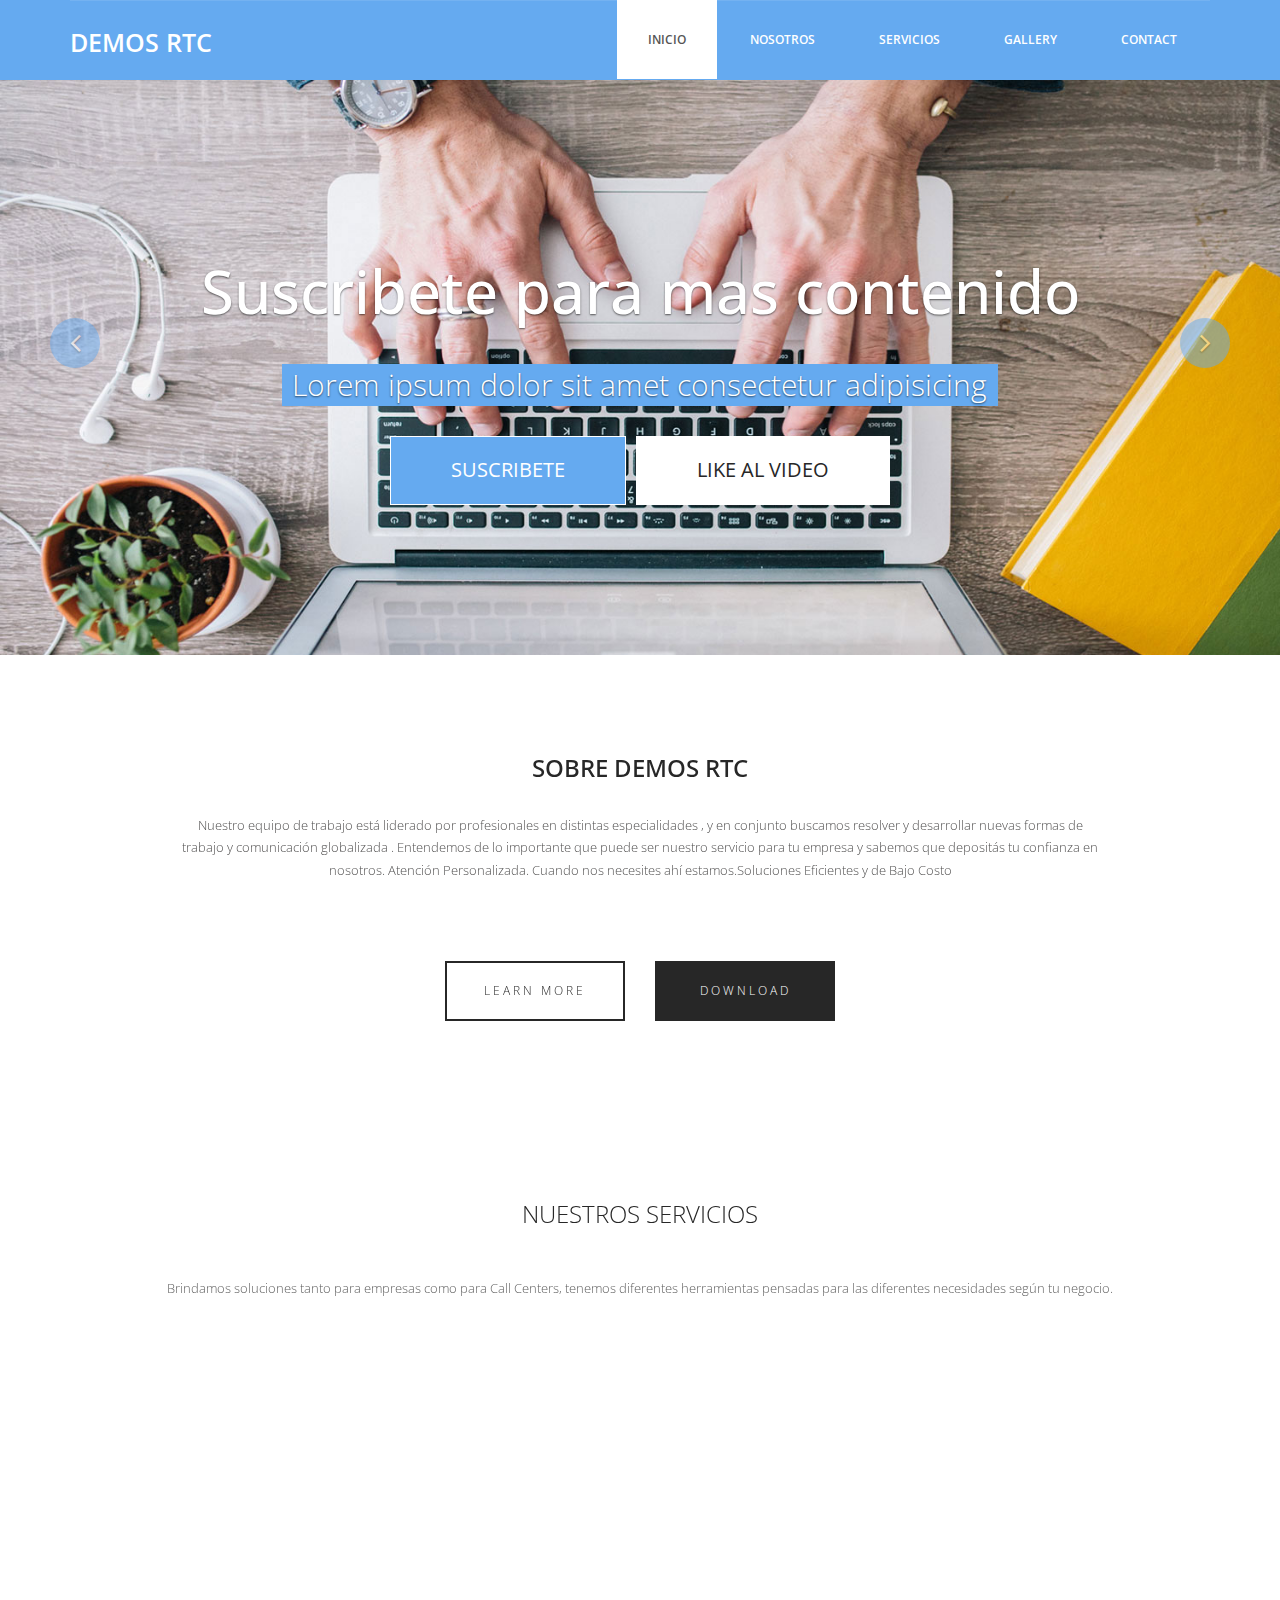
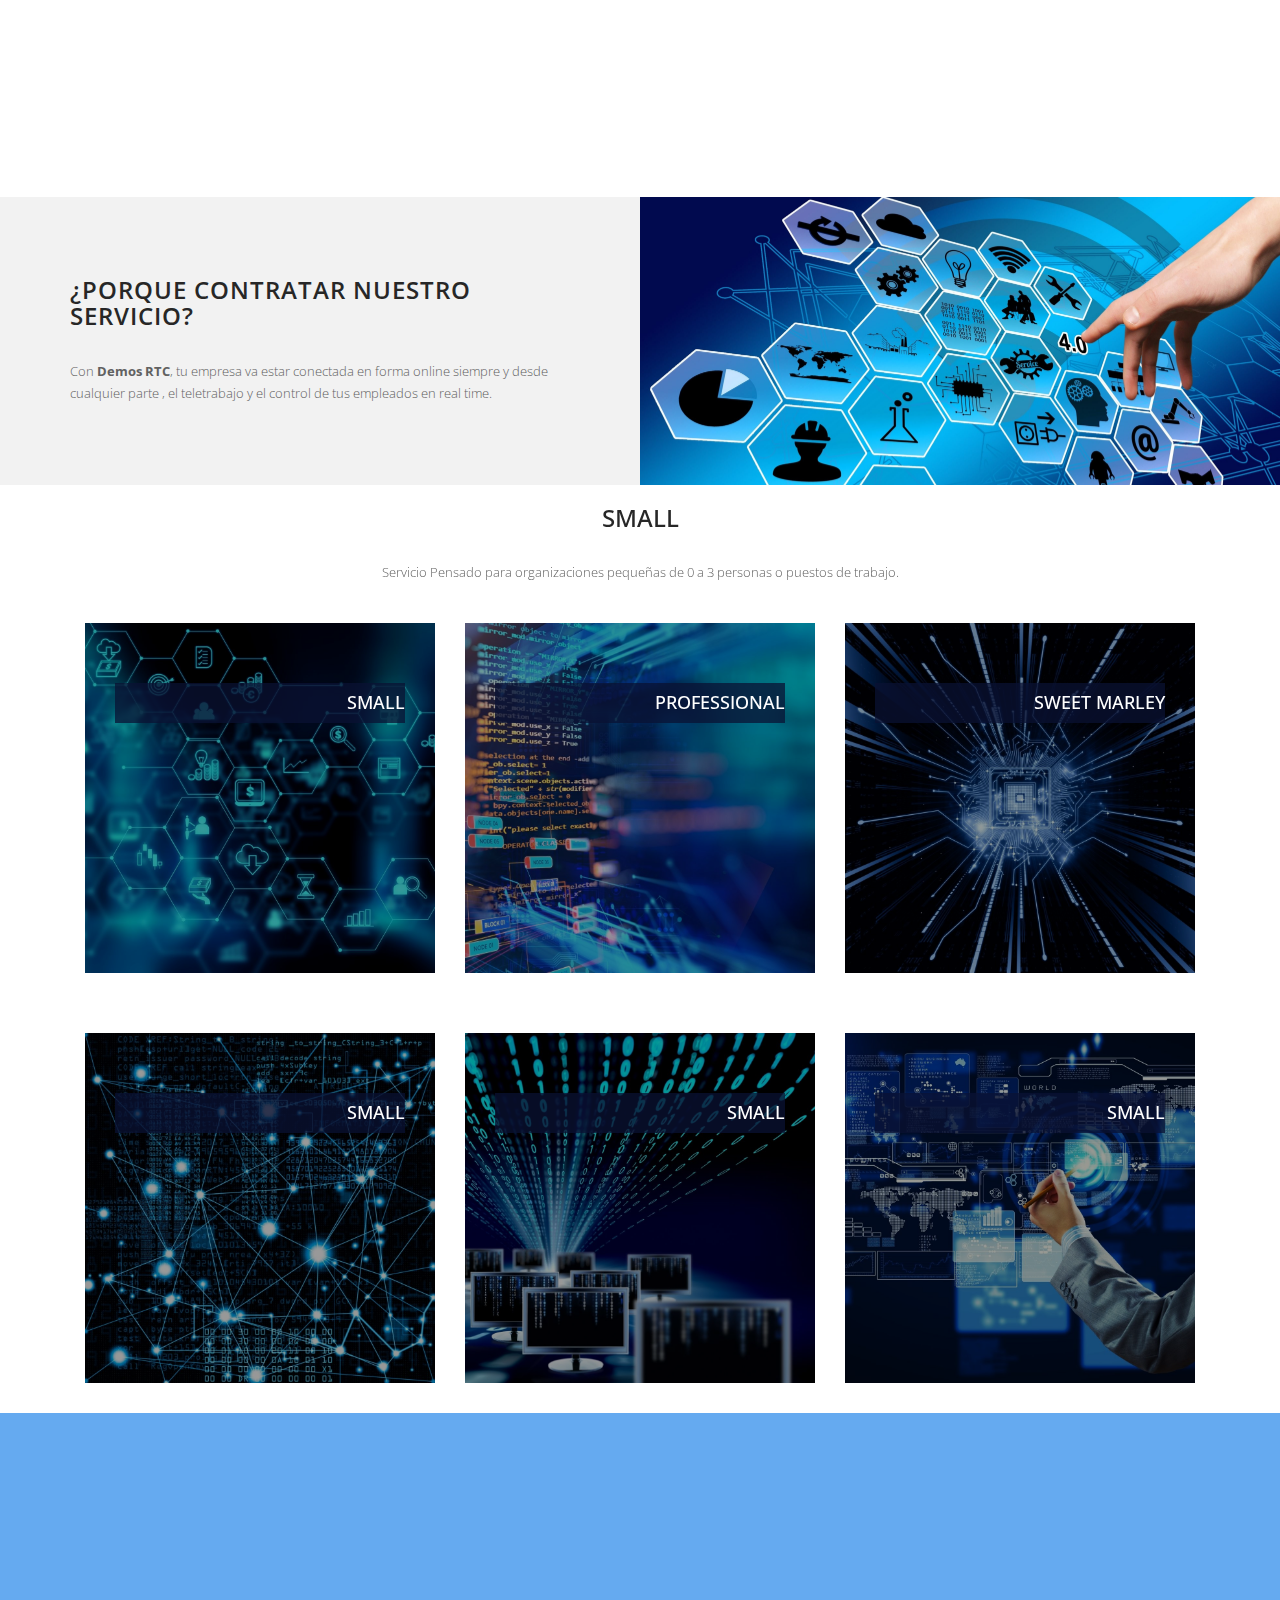
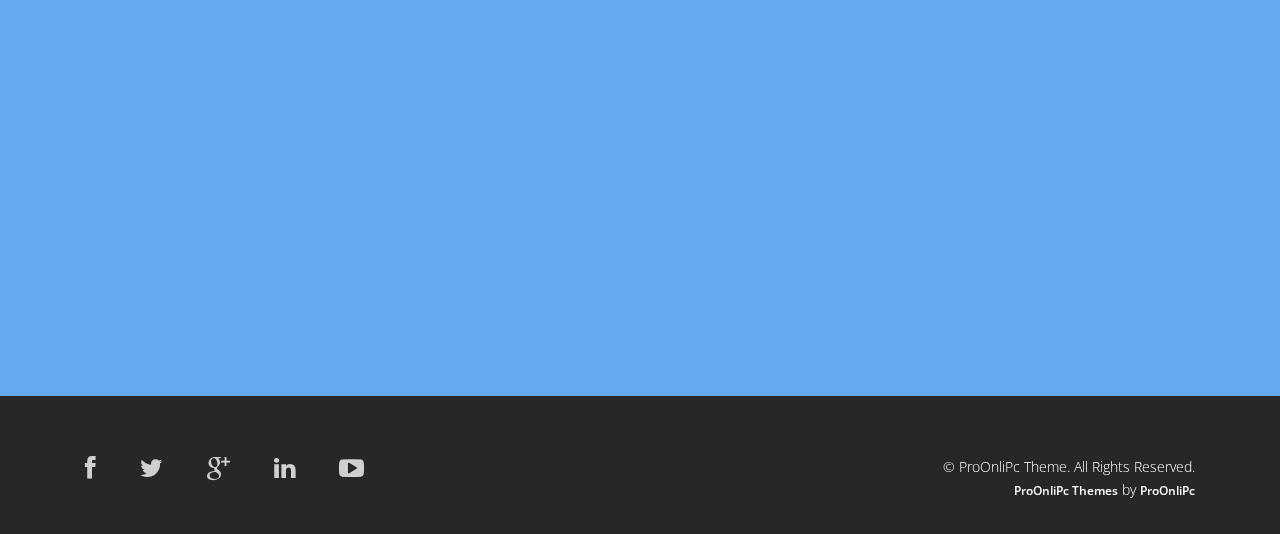
<file: index.html>
<!DOCTYPE html>
<html lang="en">

<head>
  <meta charset="utf-8">
  <meta http-equiv="X-UA-Compatible" content="IE=edge">
  <meta name="viewport" content="width=device-width, initial-scale=1">
  <!-- Las 3 metaetiquetas anteriores * deben * ser lo primero en la cabeza; cualquier otro contenido principal debe venir * después * de estas etiquetas -->
  <title>PLANTILLA | WEB 4</title>

  <!-- Bootstrap -->
  <link href="css/bootstrap.min.css" rel="stylesheet">
  <link rel="stylesheet" href="css/font-awesome.min.css">
  <link rel="stylesheet" href="css/animate.css">
  <link href="css/animate.min.css" rel="stylesheet">
  <link href="css/style.css" rel="stylesheet" />
</head>

<body>
  <header id="header">
    <nav class="navbar fixed-top navbar-default navbar-static-top" role="banner">
      <div class="container">
        <div class="navbar-header">
          <button type="button" class="navbar-toggle" data-toggle="collapse" data-target=".navbar-collapse">
            <span class="sr-only">Toggle navigation</span>
            <span class="icon-bar"></span>
            <span class="icon-bar"></span>
            <span class="icon-bar"></span>
          </button>
          <div class="navbar-brand">
            <a href="index.html">
              <h1>Demos RTC</h1>
            </a>
          </div>
        </div>
        <div class="navbar-collapse collapse">
          <div class="menu">
            <ul class="nav nav-tabs" role="tablist">
              <li role="presentation"><a href="index.html" class="active">Inicio</a></li>
              <li role="presentation"><a href="#nosotros">Nosotros</a></li>
              <li role="presentation"><a href="#servicios">Servicios</a></li>
              <li role="presentation"><a href="gallery.html">Gallery</a></li>
              <li role="presentation"><a href="contact.html">Contact</a></li>
            </ul>
          </div>
        </div>
      </div>
      <!--/.container-->
    </nav>
    <!--/nav-->
  </header>
  <!--/header-->

  <div class="slider">
    <div id="about-slider">
      <div id="carousel-slider" class="carousel slide" data-ride="carousel">
        <!-- Indicators -->
        <ol class="carousel-indicators visible-xs">
          <li data-target="#carousel-slider" data-slide-to="0" class="active"></li>
          <li data-target="#carousel-slider" data-slide-to="1"></li>
          <li data-target="#carousel-slider" data-slide-to="2"></li>
        </ol>

        <div class="carousel-inner">
          <div class="item active">
            <img src="img/slide.jpg" class="img-responsive" alt="">
            <div class="carousel-caption">
              <div class="wow fadeInUp" data-wow-offset="0" data-wow-delay="0.3s">
                <h2><span>Suscribete para mas contenido</span></h2>
              </div>
              <div class="col-md-10 col-md-offset-1">
                <div class="wow fadeInUp" data-wow-offset="0" data-wow-delay="0.6s">
                  <p>Lorem ipsum dolor sit amet consectetur adipisicing</p>
                </div>
              </div>
              <div class="wow fadeInUp" data-wow-offset="0" data-wow-delay="0.9s">
                <form class="form-inline">
                  <div class="form-group">
                    <button type="livedemo" name="Live Demo" class="btn btn-primary btn-lg"
                      required="required">Suscribete</button>
                  </div>
                  <div class="form-group">
                    <button type="getnow" name="Get Now" class="btn btn-primary btn-lg" required="required">Like al
                      Video</button>
                  </div>
                </form>
              </div>
            </div>
          </div>

          <div class="item">
            <img src="img/slide.jpg" class="img-responsive" alt="">
            <div class="carousel-caption">
              <div class="wow fadeInUp" data-wow-offset="0" data-wow-delay="1.0s">
                <h2>Fully Responsive</h2>
              </div>
              <div class="col-md-10 col-md-offset-1">
                <div class="wow fadeInUp" data-wow-offset="0" data-wow-delay="0.6s">
                  <p>Lorem ipsum dolor sit amet consectetur adipisicing</p>
                </div>
              </div>
              <div class="wow fadeInUp" data-wow-offset="0" data-wow-delay="1.6s">
                <form class="form-inline">
                  <div class="form-group">
                    <button type="livedemo" name="purchase" class="btn btn-primary btn-lg" required="required">Live
                      Demo</button>
                  </div>
                  <div class="form-group">
                    <button type="getnow" name="subscribe" class="btn btn-primary btn-lg" required="required">Get
                      Now</button>
                  </div>
                </form>
              </div>
            </div>
          </div>
          <div class="item">
            <img src="img/slide.jpg" class="img-responsive" alt="">
            <div class="carousel-caption">
              <div class="wow fadeInUp" data-wow-offset="0" data-wow-delay="0.3s">
                <h2>Modern Design</h2>
              </div>
              <div class="col-md-10 col-md-offset-1">
                <div class="wow fadeInUp" data-wow-offset="0" data-wow-delay="0.6s">
                  <p>Lorem ipsum dolor sit amet consectetur adipisicing</p>
                </div>
              </div>
              <div class="wow fadeInUp" data-wow-offset="0" data-wow-delay="0.9s">
                <form class="form-inline">
                  <div class="form-group">
                    <button type="livedemo" name="purchase" class="btn btn-primary btn-lg" required="required">Live
                      Demo</button>
                  </div>
                  <div class="form-group">
                    <button type="getnow" name="subscribe" class="btn btn-primary btn-lg" required="required">Get
                      Now</button>
                  </div>
                </form>
              </div>
            </div>
          </div>
        </div>

        <a class="left carousel-control hidden-xs" href="#carousel-slider" data-slide="prev">
          <i class="fa fa-angle-left"></i>
        </a>

        <a class=" right carousel-control hidden-xs" href="#carousel-slider" data-slide="next">
          <i class="fa fa-angle-right"></i>
        </a>
      </div>
      <!--/#carousel-slider-->
    </div>
    <!--/#about-slider-->
  </div>
  <!--/#slider-->
<section id="nosotros" class="data-scroll">
  <div class="about">
    <div class="container">
      <div class="text-center">
        <h2>Sobre Demos RTC</h2>
        <div class="col-md-10 col-md-offset-1">
          <p>Nuestro equipo de trabajo está liderado por profesionales en distintas especialidades , y en conjunto
            buscamos resolver y desarrollar nuevas formas de trabajo y comunicación globalizada . Entendemos de lo
            importante que puede ser nuestro servicio para tu empresa y sabemos que depositás tu confianza en nosotros.
            Atención Personalizada. Cuando nos necesites ahí estamos.Soluciones Eficientes y de Bajo Costo</p>
        </div>

        <div class="col-md-6 col-sm-6 col-xs-6">
          <div class="btn-gamp"><a href="#">Learn More</a></div>
        </div>
        <div class="col-md-6 col-sm-6 col-xs-6">
          <div class="gamp-btn"><a href="#">download</a></div>
        </div>

      </div>
    </div>
  </div>
  </section>
<!-- comienzo sección servicios-->
<section id="servicios">
  <div class="services">
    <div class="container">
      <div class="text-center">
        <h2>Nuestros Servicios</h2>
        <p>Brindamos soluciones tanto para empresas como para Call Centers, tenemos diferentes herramientas pensadas
          para las diferentes necesidades según tu negocio.</p>
      </div>
      <div class="col-md-4 col-sm-6 wow fadeInDown" data-wow-duration="1000ms" data-wow-delay="300ms">
        <i class="fa fa-heart-o"></i>
        <h3>Small</h3>
        <p>Servicio Pensado para organizaciones pequeñas de 0 a 3 personas o puestos de trabajo.</p>
      </div>
      <div class="col-md-4 col-sm-6 wow fadeInDown" data-wow-duration="1000ms" data-wow-delay="600ms">
        <i class="fa fa-cloud"></i>
        <h3>Professional</h3>
        <p>LServicio Orientado a organizaciones de 0 a 6 personas o puestos de Trabajo.</p>
      </div>
      <div class="col-md-4 col-sm-6  wow fadeInDown" data-wow-duration="1000ms" data-wow-delay="900ms">
        <i class="fa fa-book"></i>
        <h3>Business</h3>
        <p>Servicio orientando de 0 a 15 Puestos de trabajo , con herramientas y posibilidades de poder escalar en el
          tiempo.</p>
      </div>
      <div class="col-md-4 col-sm-6  wow fadeInDown" data-wow-duration="1000ms" data-wow-delay="300ms">
        <i class="fa fa-heart-o"></i>
        <h3>Call Center</h3>
        <p>Servicio 100% Orientado y Pensado a Call Centers , no importa el tamaño de la organizacion , se presupuesta
          por puesto de trabajo.</p>
      </div>
      <div class="col-md-4 col-sm-6  wow fadeInDown" data-wow-duration="1000ms" data-wow-delay="600ms">
        <i class="fa fa-cloud"></i>
        <h3>Estudios de Cobranzas</h3>
        <p>Servicio exclusivo para Estudios o empresas de cobranzas , con integraciones mediante Apis a los difrentes
          sistemas de gestión o Crm de la compañía.</p>
      </div>
      <div class="col-md-4 col-sm-6  wow fadeInDown" data-wow-duration="1000ms" data-wow-delay="900ms">
        <i class="fa fa-book"></i>
        <h3>Otros Servicios</h3>
        <p>Ofrecemos Servicios para realizar diferentes acciones , como envíos masivos de Mensajes de IVR , Encuestas
          Telefónicas, Envío de SMS masivos y de Whatssapp.</p>
      </div>
    </div>
  </div>
  </section>

  <section class="action">
    <div class="container">
      <div class="left-text hidden-xs">
        <h4>¿Porque Contratar Nuestro Servicio?</h4>
        <p>Con <b>Demos RTC</b>, tu empresa va estar conectada en forma online siempre y desde cualquier parte , el
          teletrabajo y el control de tus empleados en real time.</p>
      </div>
      <div class="right-image hidden-xs"></div>
    </div>
  </section>

  <!-- comienza galeria -->
<section>
  <div class="gallery">
    <div class="text-center">
      <h2>Small</h2>
      <p>Servicio Pensado para organizaciones pequeñas de 0 a 3 personas o puestos de trabajo.</p>
    </div>
    <div class="container">
      <div class="col-sm-6 col-lg-4 col-sm-6">
        <figure class="effect-marley">
          <img src="img/1.jpg" alt="" class="img-responsive" />
          <figcaption>
            <h4>Small</h4>
            <p>Servicio Pensado para organizaciones pequeñas de 0 a 3 personas o puestos de trabajo.</p>
          </figcaption>
        </figure>
      </div>
      <div class="col-sm-6 col-lg-4 col-sm-6">
        <figure class="effect-marley">
          <img src="img/2.jpg" alt="" class="img-responsive" />
          <figcaption>
            <h4>Professional</h4>
            <p>Servicio Orientado a organizaciones de 0 a 6 personas o puestos de Trabajo.</p>
          </figcaption>
        </figure>
      </div>
      <div class="col-sm-6 col-lg-4 col-sm-6">
        <figure class="effect-marley">
          <img src="img/3.jpg" alt="" class="img-responsive" />
          <figcaption>
            <h4>sweet marley</h4>
            <p>Marley tried to convince her but she was not interested.</p>
          </figcaption>
        </figure>
      </div>
      <div class="col-sm-6 col-lg-4 col-sm-6">
        <figure class="effect-marley">
          <img src="img/4.jpg" alt="" class="img-responsive" />
          <figcaption>
            <h4>Small</h4>
            <p>Servicio Pensado para organizaciones pequeñas de 0 a 3 personas o puestos de trabajo.</p>
          </figcaption>
        </figure>
      </div>
      <div class="col-sm-6 col-lg-4 col-sm-6">
        <figure class="effect-marley">
          <img src="img/5.jpg" alt="" class="img-responsive" />
          <figcaption>
            <h4>Small</h4>
            <p>Servicio Pensado para organizaciones pequeñas de 0 a 3 personas o puestos de trabajo.</p>
          </figcaption>
        </figure>
      </div>
      <div class="col-sm-6 col-lg-4 col-sm-6">
        <figure class="effect-marley">
          <img src="img/6.jpg" alt="" class="img-responsive" />
          <figcaption>
            <h4>Small</h4>
            <p>Servicio Pensado para organizaciones pequeñas de 0 a 3 personas o puestos de trabajo.</p>
          </figcaption>
        </figure>
      </div>
    </div>

 
    </div>
  </div>
  </section>

  <!-- comienza del footer -->
  <footer>
    <div class="container">
      <div class="col-sm-6 wow fadeInDown" data-wow-duration="1000ms" data-wow-delay="300ms">
        <h4>About Us</h4>
        <p>SystemDNS is tellus ac cursus commodo, mauesris condime ntum nibh, ut fermentum mas justo sitters.</p>
        <div class="contact-info">
          <ul>
            <li><i class="fa fa-home fa"></i>Suite 54 Elizebth Street, Victoria State Newyork, USA </li>
            <li><i class="fa fa-phone fa"></i> +38 000 129900</li>
            <li><i class="fa fa-envelope fa"></i> info@domain.net</li>
          </ul>
        </div>
      </div>

      <div class="col-sm-6 wow fadeInDown" data-wow-duration="1000ms" data-wow-delay="600ms">
        <div class="text-center">
          <h4>Photo Gallery</h4>
          <ul class="sidebar-gallery">
            <li><a href="#"><img src="img/gallery1.png" alt="" /></a></li>
            <li><a href="#"><img src="img/gallery2.png" alt="" /></a></li>
            <li><a href="#"><img src="img/gallery3.png" alt="" /></a></li>
            <li><a href="#"><img src="img/gallery4.png" alt="" /></a></li>
            <li><a href="#"><img src="img/gallery5.png" alt="" /></a></li>
            <li><a href="#"><img src="img/gallery6.png" alt="" /></a></li>
          </ul>
        </div>
      </div>

      <div class="col-md-4 wow fadeInDown" data-wow-duration="1000ms" data-wow-delay="900ms">
        <div class="">
          <h4>Newsletter Registration</h4>
          <p>Subscribe toSystemDNS to receive the latest SystemDNS news via email. You may unsubscribe from this service
            at any time</p>
          <div class="btn-gamp">
            <input type="email" class="form-control" id="exampleInputEmail3" placeholder="Enter Email">
          </div>
          <div class="btn-gamp">
            <a type="submit" class="btn btn-default">Subscribe</a>
          </div>

        </div>
      </div>

    </div>
  </footer>

  <div class="sub-footer">
    <div class="container">
      <div class="social-icon">
        <div class="col-md-4">
          <ul class="social-network">
            <li><a href="#" class="fb tool-tip" title="Facebook"><i class="fa fa-facebook"></i></a></li>
            <li><a href="#" class="twitter tool-tip" title="Twitter"><i class="fa fa-twitter"></i></a></li>
            <li><a href="#" class="gplus tool-tip" title="Google Plus"><i class="fa fa-google-plus"></i></a></li>
            <li><a href="#" class="linkedin tool-tip" title="Linkedin"><i class="fa fa-linkedin"></i></a></li>
            <li><a href="#" class="ytube tool-tip" title="You Tube"><i class="fa fa-youtube-play"></i></a></li>
          </ul>
        </div>
      </div>

      <div class="col-md-4 col-md-offset-4">
        <div class="copyright">
          &copy; ProOnliPc Theme. All Rights Reserved.
          <div class="credits">

            <a href="https://www.youtube.com/channel/UCDH0DJaVLkCDtl_YN9hhByw?view_as=subscriber">ProOnliPc Themes</a>
            by <a href="https://www.youtube.com/channel/UCDH0DJaVLkCDtl_YN9hhByw?view_as=subscriber">ProOnliPc</a>
          </div>
        </div>
      </div>
    </div>
  </div>

  <!-- jQuery (necessary for Bootstrap's JavaScript plugins) -->
  <script src="js/jquery.js"></script>
  <!-- Include all compiled plugins (below), or include individual files as needed -->
  <script src="js/bootstrap.min.js"></script>
  <script src="js/wow.min.js"></script>
  <script>
    wow = new WOW({}).init();
  </script>
</body>

</html>
</file>
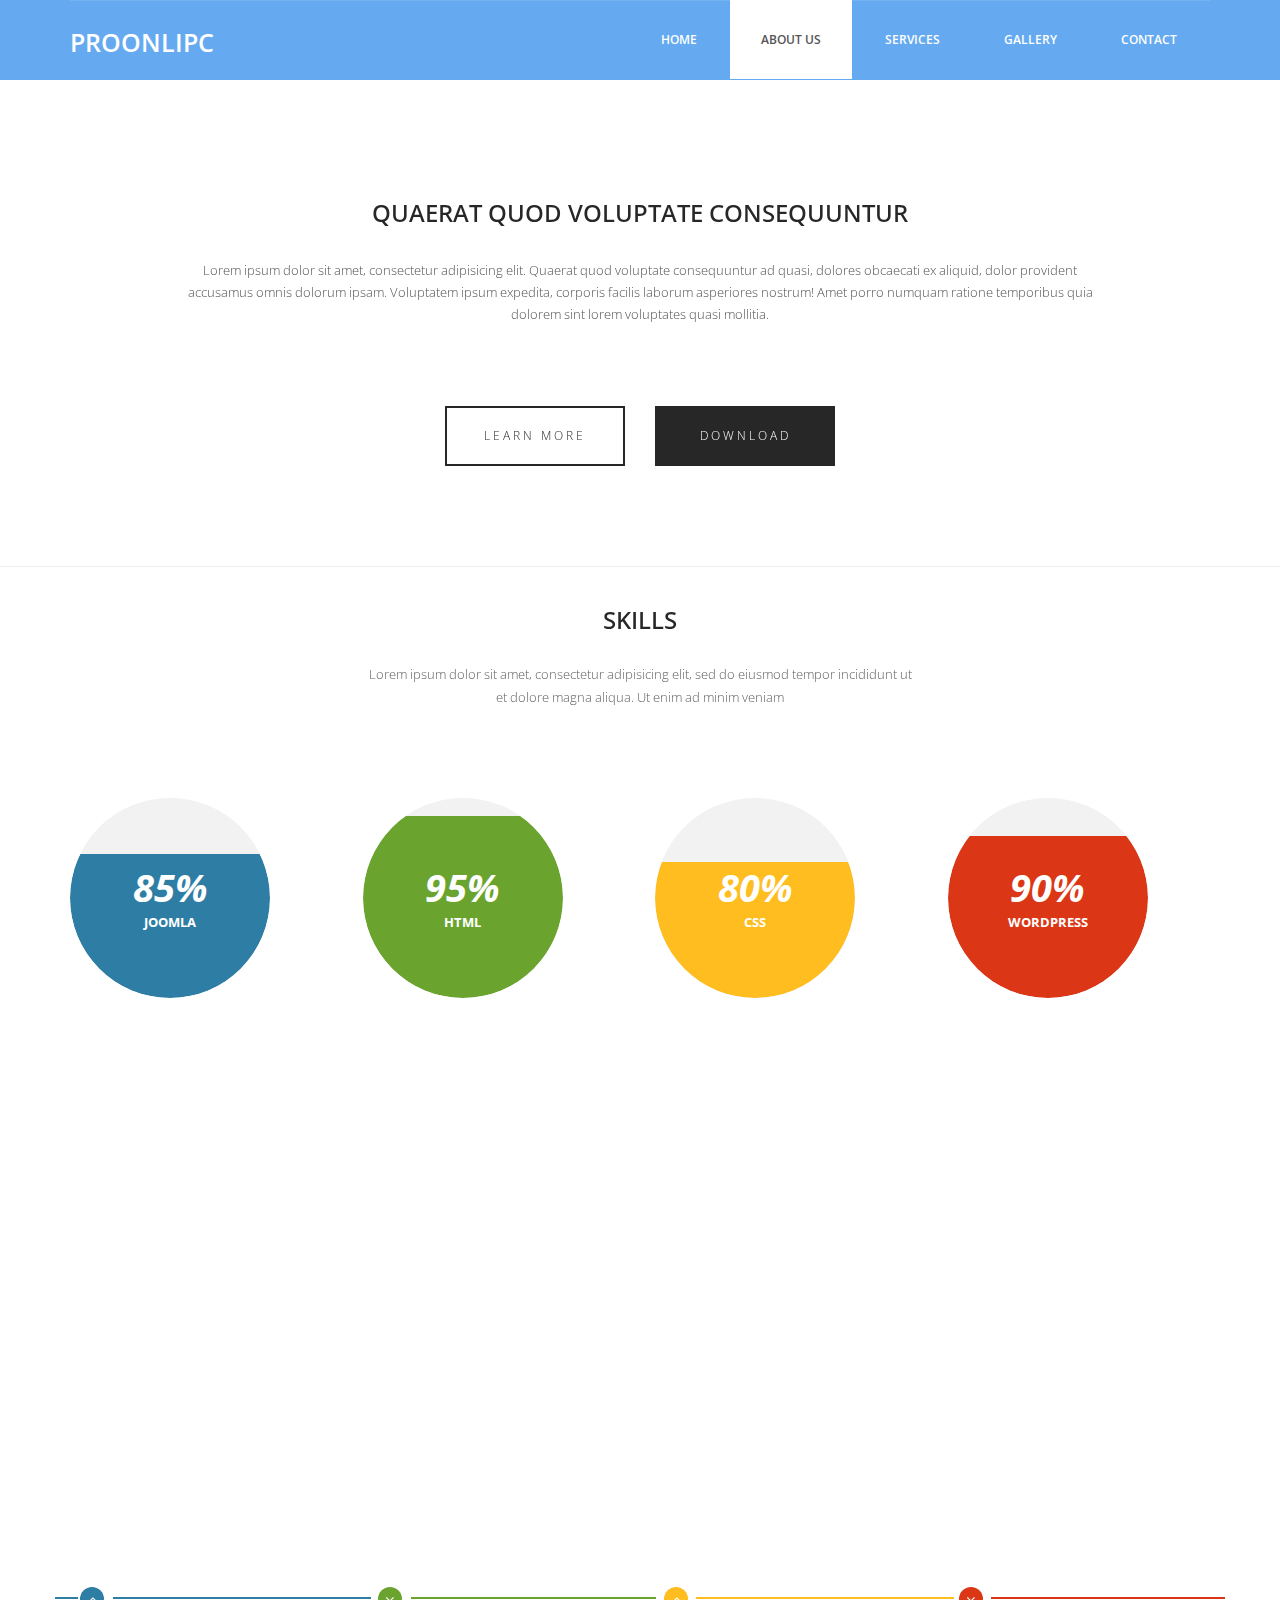
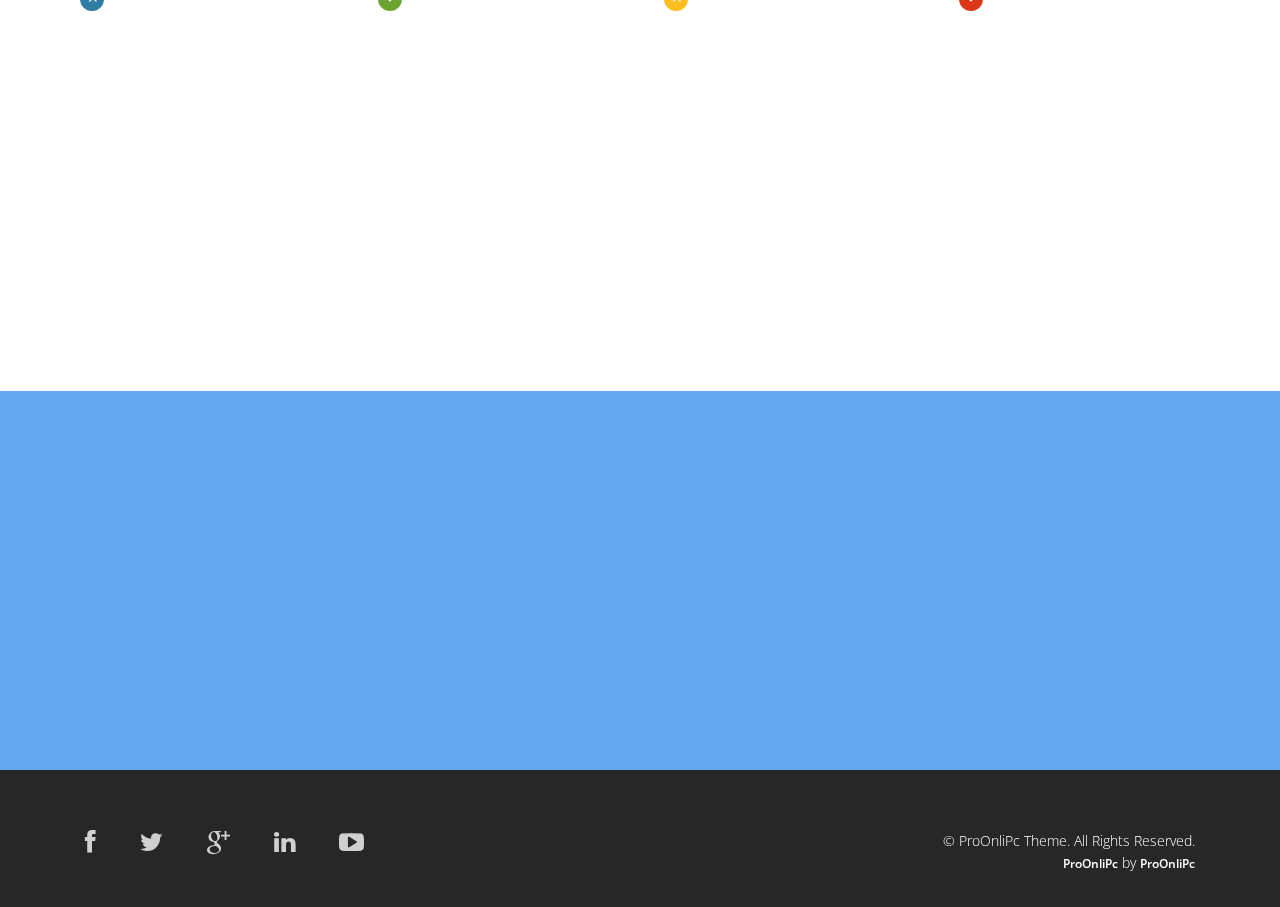
<file: about.html>
<!DOCTYPE html>
<html lang="en">

<head>
  <meta charset="utf-8">
  <meta http-equiv="X-UA-Compatible" content="IE=edge">
  <meta name="viewport" content="width=device-width, initial-scale=1">
    <!-- Las 3 metaetiquetas anteriores * deben * ser lo primero en la cabeza; cualquier otro contenido principal debe venir * después * de estas etiquetas -->
  <title>PLANTILLA | WEB 4</title>

  <!-- Bootstrap -->
  <link href="css/bootstrap.min.css" rel="stylesheet">
  <link rel="stylesheet" href="css/font-awesome.min.css">
  <link rel="stylesheet" href="css/animate.css">
  <link href="css/animate.min.css" rel="stylesheet">
  <link href="css/style.css" rel="stylesheet" />

</head>

<body>
  <header id="header">
    <nav class="navbar navbar-default navbar-static-top" role="banner">
      <div class="container">
        <div class="navbar-header">
          <button type="button" class="navbar-toggle" data-toggle="collapse" data-target=".navbar-collapse">
                        <span class="sr-only">Toggle navigation</span>
                        <span class="icon-bar"></span>
                        <span class="icon-bar"></span>
                        <span class="icon-bar"></span>
                    </button>
          <div class="navbar-brand">
            <a href="index.html"><h1>ProOnliPc</h1></a>
          </div>
        </div>
        <div class="navbar-collapse collapse">
          <div class="menu">
            <ul class="nav nav-tabs" role="tablist">
              <li role="presentation"><a href="index.html">Home</a></li>
              <li role="presentation"><a href="about.html" class="active">About Us</a></li>
              <li role="presentation"><a href="services.html">Services</a></li>
              <li role="presentation"><a href="gallery.html">Gallery</a></li>
              <li role="presentation"><a href="contact.html">Contact</a></li>
            </ul>
          </div>
        </div>
      </div>
      <!--/.container-->
    </nav>
    <!--/nav-->
  </header>
  <!--/header-->

  <div class="about">
    <div class="container">
      <div class="text-center">
        <h2>Quaerat quod voluptate consequuntur </h2>
        <div class="col-md-10 col-md-offset-1">
          <p>Lorem ipsum dolor sit amet, consectetur adipisicing elit. Quaerat quod voluptate consequuntur ad quasi, dolores obcaecati ex aliquid, dolor provident accusamus omnis dolorum ipsam. Voluptatem ipsum expedita, corporis facilis laborum asperiores
            nostrum! Amet porro numquam ratione temporibus quia dolorem sint lorem voluptates quasi mollitia.</p>
        </div>

        <div class="col-md-6 col-sm-6 col-xs-6">
          <div class="btn-gamp"><a href="#">Learn More</a></div>
        </div>
        <div class="col-md-6 col-sm-6 col-xs-6">
          <div class="gamp-btn"><a href="#">download</a></div>
        </div>

      </div>
    </div>
  </div>
  <hr>

  <section id="about-us">
    <div class="container">
      <div class="text-center wow fadeInDown">
        <h2>Skills</h2>
        <p>Lorem ipsum dolor sit amet, consectetur adipisicing elit, sed do eiusmod tempor incididunt ut <br> et dolore magna aliqua. Ut enim ad minim veniam</p>
      </div>
      <div class="skill-wrap clearfix">
        <div class="row">
          <div class="col-sm-3">
            <div class="sinlge-skill wow fadeInDown" data-wow-duration="1000ms" data-wow-delay="300ms">
              <div class="joomla-skill">
                <p><em>85%</em></p>
                <p>Joomla</p>
              </div>
            </div>
          </div>

          <div class="col-sm-3">
            <div class="sinlge-skill wow fadeInDown" data-wow-duration="1000ms" data-wow-delay="600ms">
              <div class="html-skill">
                <p><em>95%</em></p>
                <p>HTML</p>
              </div>
            </div>
          </div>

          <div class="col-sm-3">
            <div class="sinlge-skill wow fadeInDown" data-wow-duration="1000ms" data-wow-delay="900ms">
              <div class="css-skill">
                <p><em>80%</em></p>
                <p>CSS</p>
              </div>
            </div>
          </div>

          <div class="col-sm-3">
            <div class="sinlge-skill wow fadeInDown" data-wow-duration="1000ms" data-wow-delay="1200ms">
              <div class="wp-skill">
                <p><em>90%</em></p>
                <p>Wordpress</p>
              </div>
            </div>
          </div>
        </div>
      </div>

      <!-- our-team -->
      <div class="team">
        <div class="text-center wow fadeInDown">
          <h2>Team of SystemDNS</h2>
          <p>Lorem ipsum dolor sit amet, consectetur adipisicing elit, sed do eiusmod tempor incididunt ut <br> et dolore magna aliqua. Ut enim ad minim veniam</p>
        </div>

        <div class="row clearfix">
          <div class="col-md-4 col-sm-6">
            <div class="single-profile-top wow fadeInDown" data-wow-duration="1000ms" data-wow-delay="300ms">
              <div class="media">
                <div class="pull-left">
                  <a href="#"><img class="media-object" src="img/man1.jpg" alt=""></a>
                </div>
                <div class="media-body">
                  <h4>Jhon Doe</h4>
                  <h5>Founder and CEO</h5>
                  <ul class="tag clearfix">
                    <li class="btn"><a href="#">Web</a></li>
                    <li class="btn"><a href="#">Ui</a></li>
                    <li class="btn"><a href="#">Ux</a></li>
                    <li class="btn"><a href="#">Photoshop</a></li>
                  </ul>

                  <ul class="social_icons">
                    <li><a href="#"><i class="fa fa-facebook"></i></a></li>
                    <li><a href="#"><i class="fa fa-twitter"></i></a></li>
                    <li><a href="#"><i class="fa fa-google-plus"></i></a></li>
                  </ul>
                </div>
              </div>
              <!--/.media -->
              <p>There are many variations of passages of Lorem Ipsum available, but the majority have suffered alteration in some form, by injected humour, or randomised words which don't look even slightly believable.</p>
            </div>
          </div>
          <!--/.col-lg-4 -->


          <div class="col-md-4 col-sm-6 col-md-offset-2">
            <div class="single-profile-top wow fadeInDown" data-wow-duration="1000ms" data-wow-delay="300ms">
              <div class="media">
                <div class="pull-left">
                  <a href="#"><img class="media-object" src="img/man2.jpg" alt=""></a>
                </div>
                <div class="media-body">
                  <h4>Jhon Doe</h4>
                  <h5>Founder and CEO</h5>
                  <ul class="tag clearfix">
                    <li class="btn"><a href="#">Web</a></li>
                    <li class="btn"><a href="#">Ui</a></li>
                    <li class="btn"><a href="#">Ux</a></li>
                    <li class="btn"><a href="#">Photoshop</a></li>
                  </ul>
                  <ul class="social_icons">
                    <li><a href="#"><i class="fa fa-facebook"></i></a></li>
                    <li><a href="#"><i class="fa fa-twitter"></i></a></li>
                    <li><a href="#"><i class="fa fa-google-plus"></i></a></li>
                  </ul>
                </div>
              </div>
              <!--/.media -->
              <p>There are many variations of passages of Lorem Ipsum available, but the majority have suffered alteration in some form, by injected humour, or randomised words which don't look even slightly believable.</p>
            </div>
          </div>
          <!--/.col-lg-4 -->
        </div>
        <!--/.row -->
        <div class="row team-bar">
          <div class="first-one-arrow hidden-xs">
            <hr>
          </div>
          <div class="first-arrow hidden-xs">
            <hr> <i class="fa fa-angle-up"></i>
          </div>
          <div class="second-arrow hidden-xs">
            <hr> <i class="fa fa-angle-down"></i>
          </div>
          <div class="third-arrow hidden-xs">
            <hr> <i class="fa fa-angle-up"></i>
          </div>
          <div class="fourth-arrow hidden-xs">
            <hr> <i class="fa fa-angle-down"></i>
          </div>
        </div>
        <!--skill_border-->

        <div class="row clearfix">
          <div class="col-md-4 col-sm-6 col-md-offset-2">
            <div class="single-profile-bottom wow fadeInUp" data-wow-duration="1000ms" data-wow-delay="600ms">
              <div class="media">
                <div class="pull-left">
                  <a href="#"><img class="media-object" src="img/man3.jpg" alt=""></a>
                </div>

                <div class="media-body">
                  <h4>Jhon Doe</h4>
                  <h5>Founder and CEO</h5>
                  <ul class="tag clearfix">
                    <li class="btn"><a href="#">Web</a></li>
                    <li class="btn"><a href="#">Ui</a></li>
                    <li class="btn"><a href="#">Ux</a></li>
                    <li class="btn"><a href="#">Photoshop</a></li>
                  </ul>
                  <ul class="social_icons">
                    <li><a href="#"><i class="fa fa-facebook"></i></a></li>
                    <li><a href="#"><i class="fa fa-twitter"></i></a></li>
                    <li><a href="#"><i class="fa fa-google-plus"></i></a></li>
                  </ul>
                </div>
              </div>
              <!--/.media -->
              <p>There are many variations of passages of Lorem Ipsum available, but the majority have suffered alteration in some form, by injected humour, or randomised words which don't look even slightly believable.</p>
            </div>
          </div>
          <div class="col-md-4 col-sm-6 col-md-offset-2">
            <div class="single-profile-bottom wow fadeInUp" data-wow-duration="1000ms" data-wow-delay="600ms">
              <div class="media">
                <div class="pull-left">
                  <a href="#"><img class="media-object" src="img/man4.jpg" alt=""></a>
                </div>
                <div class="media-body">
                  <h4>Jhon Doe</h4>
                  <h5>Founder and CEO</h5>
                  <ul class="tag clearfix">
                    <li class="btn"><a href="#">Web</a></li>
                    <li class="btn"><a href="#">Ui</a></li>
                    <li class="btn"><a href="#">Ux</a></li>
                    <li class="btn"><a href="#">Photoshop</a></li>
                  </ul>
                  <ul class="social_icons">
                    <li><a href="#"><i class="fa fa-facebook"></i></a></li>
                    <li><a href="#"><i class="fa fa-twitter"></i></a></li>
                    <li><a href="#"><i class="fa fa-google-plus"></i></a></li>
                  </ul>
                </div>
              </div>
              <!--/.media -->
              <p>There are many variations of passages of Lorem Ipsum available, but the majority have suffered alteration in some form, by injected humour, or randomised words which don't look even slightly believable.</p>
            </div>
          </div>
        </div>
        <!--/.row-->
      </div>
      <!--section-->
    </div>
    <!--/.container-->
  </section>
  <!--/about-us-->

  <footer>
    <div class="container">
      <div class="col-md-4 wow fadeInDown" data-wow-duration="1000ms" data-wow-delay="300ms">
        <h4>About Us</h4>
        <p>SystemDNS is tellus ac cursus commodo, mauesris condime ntum nibh, ut fermentum mas justo sitters.</p>
        <div class="contact-info">
          <ul>
            <li><i class="fa fa-home fa"></i>Suite 54 Elizebth Street, Victoria State Newyork, USA </li>
            <li><i class="fa fa-phone fa"></i> +38 000 129900</li>
            <li><i class="fa fa-envelope fa"></i> info@domain.net</li>
          </ul>
        </div>
      </div>

      <div class="col-md-4 wow fadeInDown" data-wow-duration="1000ms" data-wow-delay="600ms">
        <div class="text-center">
          <h4>Photo Gallery</h4>
          <ul class="sidebar-gallery">
            <li><a href="#"><img src="img/gallery1.png" alt="" /></a></li>
            <li><a href="#"><img src="img/gallery2.png" alt="" /></a></li>
            <li><a href="#"><img src="img/gallery3.png" alt="" /></a></li>
            <li><a href="#"><img src="img/gallery4.png" alt="" /></a></li>
            <li><a href="#"><img src="img/gallery5.png" alt="" /></a></li>
            <li><a href="#"><img src="img/gallery6.png" alt="" /></a></li>
          </ul>
        </div>
      </div>

      <div class="col-md-4 wow fadeInDown" data-wow-duration="1000ms" data-wow-delay="900ms">
        <div class="">
          <h4>Newsletter Registration</h4>
          <p>Subscribe to ProOnliPc to receive the latest ProOnliPc news via email. You may unsubscribe from this service at any time</p>
          <div class="btn-gamp">
            <input type="email" class="form-control" id="exampleInputEmail3" placeholder="Enter Email">
          </div>
          <div class="btn-gamp">
            <a type="submit" class="btn btn-default">Subscribe</a>
          </div>

        </div>

      </div>
  </footer>

  <div class="sub-footer">
    <div class="container">
      <div class="social-icon">
        <div class="col-md-4">
          <ul class="social-network">
            <li><a href="#" class="fb tool-tip" title="Facebook"><i class="fa fa-facebook"></i></a></li>
            <li><a href="#" class="twitter tool-tip" title="Twitter"><i class="fa fa-twitter"></i></a></li>
            <li><a href="#" class="gplus tool-tip" title="Google Plus"><i class="fa fa-google-plus"></i></a></li>
            <li><a href="#" class="linkedin tool-tip" title="Linkedin"><i class="fa fa-linkedin"></i></a></li>
            <li><a href="#" class="ytube tool-tip" title="You Tube"><i class="fa fa-youtube-play"></i></a></li>
          </ul>
        </div>
      </div>

      <div class="col-md-4 col-md-offset-4">
        <div class="copyright">
          &copy; ProOnliPc Theme. All Rights Reserved.
          <div class="credits">
          
            <a href="https://www.youtube.com/channel/UCDH0DJaVLkCDtl_YN9hhByw?view_as=subscriber">ProOnliPc</a> by <a href="https://www.youtube.com/channel/UCDH0DJaVLkCDtl_YN9hhByw?view_as=subscriber">ProOnliPc</a>
          </div>
        </div>
      </div>
    </div>
  </div>

  <!-- jQuery (necessary for Bootstrap's JavaScript plugins) -->
  <script src="js/jquery.js"></script>
  <!-- Include all compiled plugins (below), or include individual files as needed -->
  <script src="js/bootstrap.min.js"></script>
  <script src="js/wow.min.js"></script>
  <script>
    wow = new WOW({}).init();
  </script>

</body>

</html>
</file>
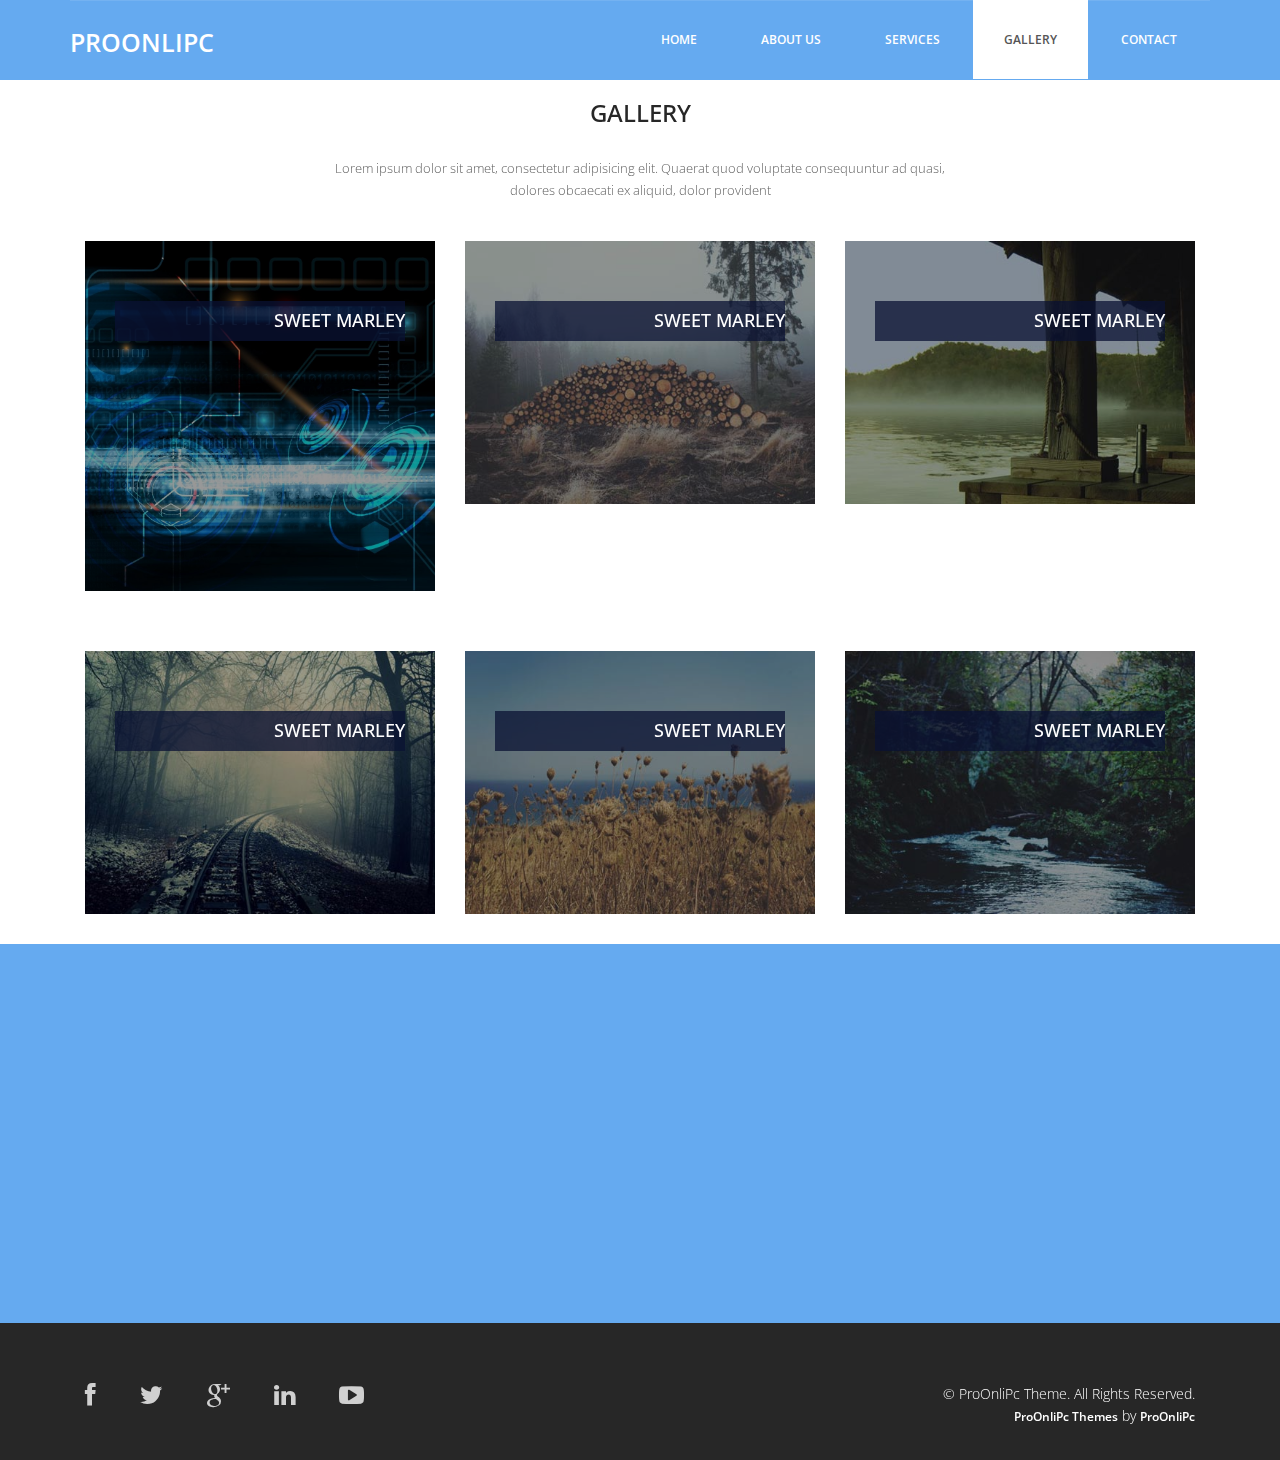
<file: gallery.html>
<!DOCTYPE html>
<html lang="en">

<head>
  <meta charset="utf-8">
  <meta http-equiv="X-UA-Compatible" content="IE=edge">
  <meta name="viewport" content="width=device-width, initial-scale=1">
    <!-- Las 3 metaetiquetas anteriores * deben * ser lo primero en la cabeza; cualquier otro contenido principal debe venir * después * de estas etiquetas -->
  <title>PLANTILLA | WEB 4</title>

  <!-- Bootstrap -->
  <link href="css/bootstrap.min.css" rel="stylesheet">
  <link rel="stylesheet" href="css/font-awesome.min.css">
  <link rel="stylesheet" href="css/animate.css">
  <link href="css/animate.min.css" rel="stylesheet">
  <link href="css/style.css" rel="stylesheet" />
  
</head>

<body>
  <header id="header">
    <nav class="navbar navbar-default navbar-static-top" role="banner">
      <div class="container">
        <div class="navbar-header">
          <button type="button" class="navbar-toggle" data-toggle="collapse" data-target=".navbar-collapse">
                        <span class="sr-only">Toggle navigation</span>
                        <span class="icon-bar"></span>
                        <span class="icon-bar"></span>
                        <span class="icon-bar"></span>
                    </button>
          <div class="navbar-brand">
            <a href="index.html"><h1>ProOnliPc</h1></a>
          </div>
        </div>
        <div class="navbar-collapse collapse">
          <div class="menu">
            <ul class="nav nav-tabs" role="tablist">
              <li role="presentation"><a href="index.html">Home</a></li>
              <li role="presentation"><a href="about.html">About Us</a></li>
              <li role="presentation"><a href="services.html">Services</a></li>
              <li role="presentation"><a href="gallery.html" class="active">Gallery</a></li>
              <li role="presentation"><a href="contact.html">Contact</a></li>
            </ul>
          </div>
        </div>
      </div>
      <!--/.container-->
    </nav>
    <!--/nav-->
  </header>
  <!--/header-->

  <div class="gallery">
    <div class="text-center">
      <h2>Gallery</h2>
      <p>Lorem ipsum dolor sit amet, consectetur adipisicing elit. Quaerat quod voluptate consequuntur ad quasi,<br> dolores obcaecati ex aliquid, dolor provident </p>
    </div>
    <div class="container">
      <div class="col-md-4">
        <figure class="effect-marley">
          <img src="img/8.jpg" alt="" class="img-responsive" />
          <figcaption>
            <h4>sweet marley</h4>
            <p>Marley tried to convince her but she was not interested.</p>
          </figcaption>
        </figure>
      </div>
      <div class="col-md-4">
        <figure class="effect-marley">
          <img src="img/9.jpg" alt="" class="img-responsive" />
          <figcaption>
            <h4>sweet marley</h4>
            <p>Marley tried to convince her but she was not interested.</p>
          </figcaption>
        </figure>
      </div>
      <div class="col-md-4">
        <figure class="effect-marley">
          <img src="img/10.jpg" alt="" class="img-responsive" />
          <figcaption>
            <h4>sweet marley</h4>
            <p>Marley tried to convince her but she was not interested.</p>
          </figcaption>
        </figure>
      </div>
    </div>

    <div class="container">
      <div class="col-md-4">
        <figure class="effect-marley">
          <img src="img/11.jpg" alt="" class="img-responsive" />
          <figcaption>
            <h4>sweet marley</h4>
            <p>Marley tried to convince her but she was not interested.</p>
          </figcaption>
        </figure>
      </div>
      <div class="col-md-4">
        <figure class="effect-marley">
          <img src="img/12.jpg" alt="" class="img-responsive" />
          <figcaption>
            <h4>sweet marley</h4>
            <p>Marley tried to convince her but she was not interested.</p>
          </figcaption>
        </figure>
      </div>
      <div class="col-md-4">
        <figure class="effect-marley">
          <img src="img/13.jpg" alt="" class="img-responsive" />
          <figcaption>
            <h4>sweet marley</h4>
            <p>Marley tried to convince her but she was not interested.</p>
          </figcaption>
        </figure>
      </div>
    </div>
  </div>

  <footer>
    <div class="container">
      <div class="col-md-4 wow fadeInDown" data-wow-duration="1000ms" data-wow-delay="300ms">
        <h4>About Us</h4>
        <p>SystemDNS is tellus ac cursus commodo, mauesris condime ntum nibh, ut fermentum mas justo sitters.</p>
        <div class="contact-info">
          <ul>
            <li><i class="fa fa-home fa"></i>Suite 54 Elizebth Street, Victoria State Newyork, USA </li>
            <li><i class="fa fa-phone fa"></i> +38 000 129900</li>
            <li><i class="fa fa-envelope fa"></i> info@domain.net</li>
          </ul>
        </div>
      </div>

      <div class="col-md-4 wow fadeInDown" data-wow-duration="1000ms" data-wow-delay="600ms">
        <div class="text-center">
          <h4>Photo Gallery</h4>
          <ul class="sidebar-gallery">
            <li><a href="#"><img src="img/gallery1.png" alt="" /></a></li>
            <li><a href="#"><img src="img/gallery2.png" alt="" /></a></li>
            <li><a href="#"><img src="img/gallery3.png" alt="" /></a></li>
            <li><a href="#"><img src="img/gallery4.png" alt="" /></a></li>
            <li><a href="#"><img src="img/gallery5.png" alt="" /></a></li>
            <li><a href="#"><img src="img/gallery6.png" alt="" /></a></li>
          </ul>
        </div>
      </div>

      <div class="col-md-4 wow fadeInDown" data-wow-duration="1000ms" data-wow-delay="900ms">
        <div class="">
          <h4>Newsletter Registration</h4>
          <p>Subscribe to ProOnliPc to receive the latest ProOnliPc news via email. You may unsubscribe from this service at any time</p>
          <div class="btn-gamp">
            <input type="email" class="form-control" id="exampleInputEmail3" placeholder="Enter Email">
          </div>
          <div class="btn-gamp">
            <a type="submit" class="btn btn-default">Subscribe</a>
          </div>

        </div>

      </div>
  </footer>

  <div class="sub-footer">
    <div class="container">
      <div class="social-icon">
        <div class="col-md-4">
          <ul class="social-network">
            <li><a href="#" class="fb tool-tip" title="Facebook"><i class="fa fa-facebook"></i></a></li>
            <li><a href="#" class="twitter tool-tip" title="Twitter"><i class="fa fa-twitter"></i></a></li>
            <li><a href="#" class="gplus tool-tip" title="Google Plus"><i class="fa fa-google-plus"></i></a></li>
            <li><a href="#" class="linkedin tool-tip" title="Linkedin"><i class="fa fa-linkedin"></i></a></li>
            <li><a href="#" class="ytube tool-tip" title="You Tube"><i class="fa fa-youtube-play"></i></a></li>
          </ul>
        </div>
      </div>

      <div class="col-md-4 col-md-offset-4">
        <div class="copyright">
          &copy; ProOnliPc Theme. All Rights Reserved.
          <div class="credits">
           
            <a href="https://www.youtube.com/channel/UCDH0DJaVLkCDtl_YN9hhByw?view_as=subscriber">ProOnliPc Themes</a> by <a href="https://www.youtube.com/channel/UCDH0DJaVLkCDtl_YN9hhByw?view_as=subscriber">ProOnliPc</a>
          </div>
        </div>
      </div>
    </div>
  </div>

  <!-- jQuery (necessary for Bootstrap's JavaScript plugins) -->
  <script src="js/jquery.js"></script>
  <!-- Include all compiled plugins (below), or include individual files as needed -->
  <script src="js/bootstrap.min.js"></script>
  <script src="js/wow.min.js"></script>
  <script>
    wow = new WOW({}).init();
  </script>

</body>

</html>
</file>
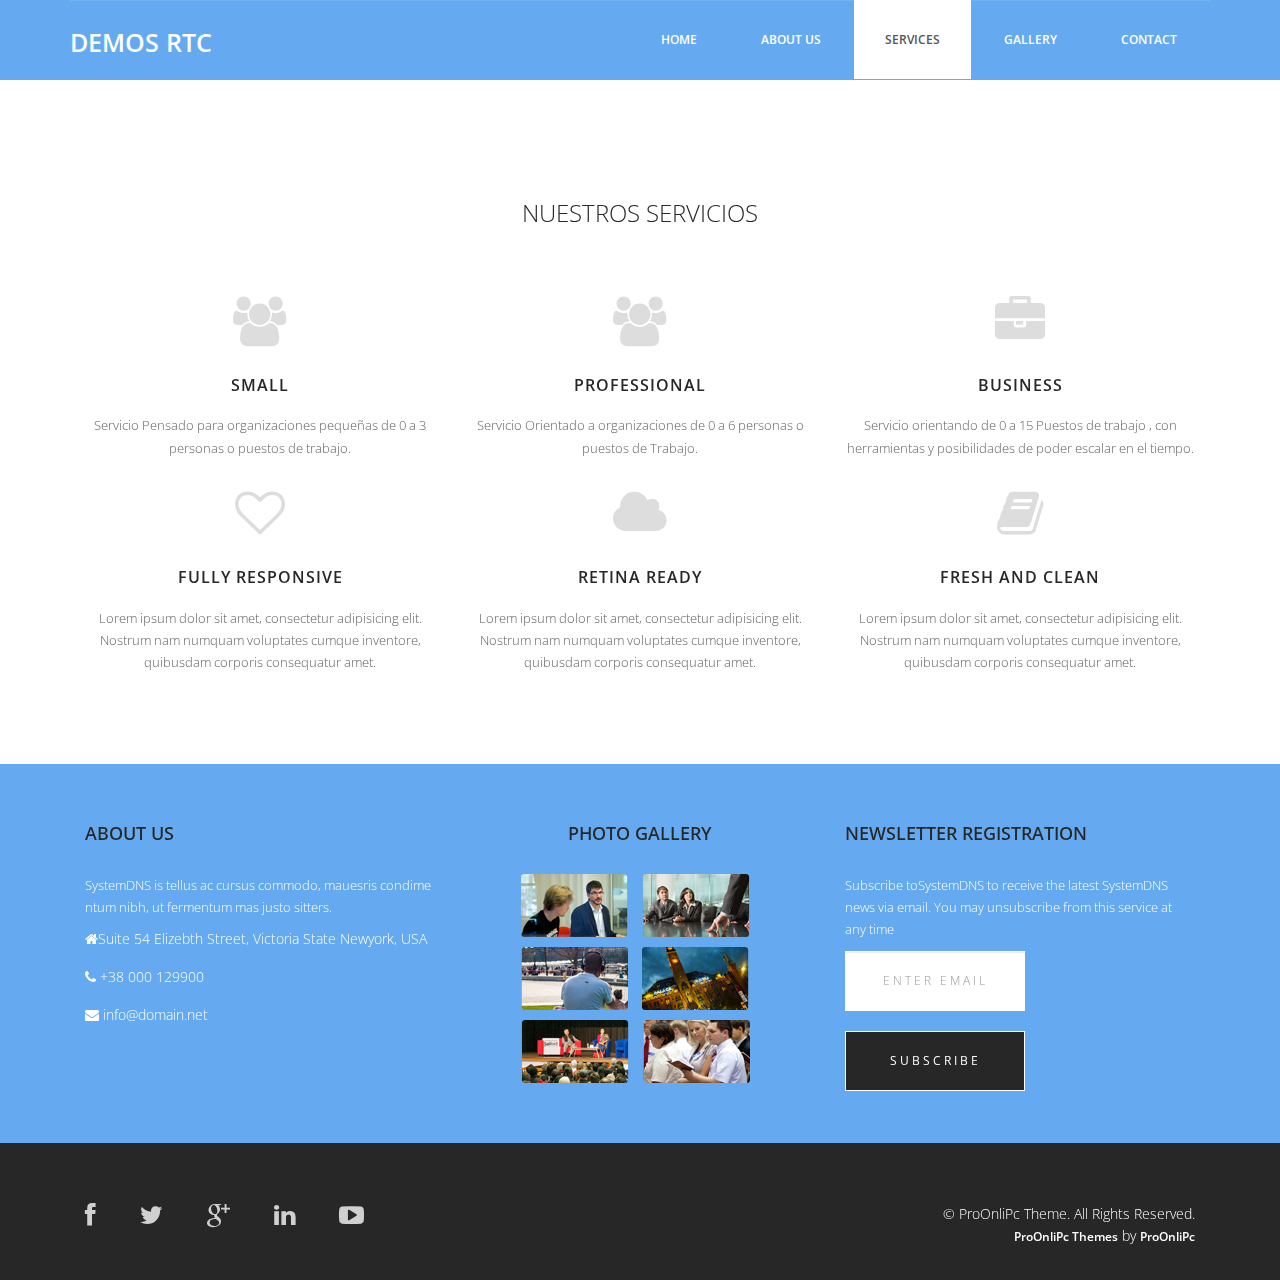
<file: services.html>
<!DOCTYPE html>
<html lang="en">

<head>
  <meta charset="utf-8">
  <meta http-equiv="X-UA-Compatible" content="IE=edge">
  <meta name="viewport" content="width=device-width, initial-scale=1">
  <!-- Las 3 metaetiquetas anteriores * deben * ser lo primero en la cabeza; cualquier otro contenido principal debe venir * después * de estas etiquetas -->
  <title>PLANTILLA | WEB 4</title>

  <!-- Bootstrap -->
  <link href="css/bootstrap.min.css" rel="stylesheet">
  <link rel="stylesheet" href="css/font-awesome.min.css">
  <link rel="stylesheet" href="css/animate.css">
  <link href="css/animate.min.css" rel="stylesheet">
  <link href="css/style.css" rel="stylesheet" />

</head>

<body>
  <header id="header">
    <nav class="navbar fixed-top navbar-default navbar-static-top" role="banner">
      <div class="container">
        <div class="navbar-header">
          <button type="button" class="navbar-toggle" data-toggle="collapse" data-target=".navbar-collapse">
            <span class="sr-only">Toggle navigation</span>
            <span class="icon-bar"></span>
            <span class="icon-bar"></span>
            <span class="icon-bar"></span>
          </button>
          <div class="navbar-brand">
            <a href="index.html">
              <h1>Demos RTC</h1>
            </a>
          </div>
        </div>
        <div class="navbar-collapse collapse">
          <div class="menu">
            <ul class="nav nav-tabs" role="tablist">
              <li role="presentation"><a href="index.html">Home</a></li>
              <li role="presentation"><a href="about.html">About Us</a></li>
              <li role="presentation"><a href="services.html" class="active">Services</a></li>
              <li role="presentation"><a href="gallery.html">Gallery</a></li>
              <li role="presentation"><a href="contact.html">Contact</a></li>
            </ul>
          </div>
        </div>
      </div>
      <!--/.container-->
    </nav>
    <!--/nav-->
  </header>
  <!--/header-->

  <div class="services">
    <div class="container">
      <div class="text-center">
        <h2>Nuestros Servicios</h2>
        <div class="col-md-4 wow fadeInDown" data-wow-duration="1000ms" data-wow-delay="300ms">
          <i class="fa fa-users"></i>
          <h3>Small</h3>
          <p>Servicio Pensado para organizaciones pequeñas de 0 a 3 personas o puestos de trabajo.</p>
        </div>
        <div class="col-md-4 wow fadeInDown" data-wow-duration="1000ms" data-wow-delay="600ms">
          <i class="fa fa-users"></i>
          <h3>Professional </h3>
          <p>Servicio Orientado a organizaciones de 0 a 6 personas o puestos de Trabajo.</p>
        </div>
        <div class="col-md-4 wow fadeInDown" data-wow-duration="1000ms" data-wow-delay="900ms">
          <i class="fa fa-solid fa-briefcase"></i>
          <h3>Business</h3>
          <p>Servicio orientando de 0 a 15 Puestos de trabajo , con herramientas y posibilidades de poder escalar en el
            tiempo.</p>
        </div>
      </div>
    </div>
    <div class="text-center">
      <div class="container">
        <div class="col-md-4 wow fadeInDown" data-wow-duration="1000ms" data-wow-delay="300ms">
          <i class="fa fa-heart-o"></i>
          <h3>Fully Responsive</h3>
          <p>Lorem ipsum dolor sit amet, consectetur adipisicing elit. Nostrum nam numquam voluptates cumque inventore,
            quibusdam corporis consequatur amet.</p>
        </div>
        <div class="col-md-4 wow fadeInDown" data-wow-duration="1000ms" data-wow-delay="600ms">
          <i class="fa fa-cloud"></i>
          <h3>Retina Ready</h3>
          <p>Lorem ipsum dolor sit amet, consectetur adipisicing elit. Nostrum nam numquam voluptates cumque inventore,
            quibusdam corporis consequatur amet.</p>
        </div>
        <div class="col-md-4 wow fadeInDown" data-wow-duration="1000ms" data-wow-delay="900ms">
          <i class="fa fa-book"></i>
          <h3>Fresh and Clean</h3>
          <p>Lorem ipsum dolor sit amet, consectetur adipisicing elit. Nostrum nam numquam voluptates cumque inventore,
            quibusdam corporis consequatur amet.</p>
        </div>
      </div>
    </div>
  </div>

  <footer>
    <div class="container">
      <div class="col-md-4 wow fadeInDown" data-wow-duration="1000ms" data-wow-delay="300ms">
        <h4>About Us</h4>
        <p>SystemDNS is tellus ac cursus commodo, mauesris condime ntum nibh, ut fermentum mas justo sitters.</p>
        <div class="contact-info">
          <ul>
            <li><i class="fa fa-home fa"></i>Suite 54 Elizebth Street, Victoria State Newyork, USA </li>
            <li><i class="fa fa-phone fa"></i> +38 000 129900</li>
            <li><i class="fa fa-envelope fa"></i> info@domain.net</li>
          </ul>
        </div>
      </div>

      <div class="col-md-4 wow fadeInDown" data-wow-duration="1000ms" data-wow-delay="600ms">
        <div class="text-center">
          <h4>Photo Gallery</h4>
          <ul class="sidebar-gallery">
            <li><a href="#"><img src="img/gallery1.png" alt="" /></a></li>
            <li><a href="#"><img src="img/gallery2.png" alt="" /></a></li>
            <li><a href="#"><img src="img/gallery3.png" alt="" /></a></li>
            <li><a href="#"><img src="img/gallery4.png" alt="" /></a></li>
            <li><a href="#"><img src="img/gallery5.png" alt="" /></a></li>
            <li><a href="#"><img src="img/gallery6.png" alt="" /></a></li>
          </ul>
        </div>
      </div>

      <div class="col-md-4 wow fadeInDown" data-wow-duration="1000ms" data-wow-delay="900ms">
        <h4>Newsletter Registration</h4>
        <p>Subscribe toSystemDNS to receive the latest SystemDNS news via email. You may unsubscribe from this service
          at any time</p>
        <div class="btn-gamp">
          <input type="email" class="form-control" id="exampleInputEmail3" placeholder="Enter Email">
        </div>
        <div class="btn-gamp">
          <a type="submit" class="btn btn-default">Subscribe</a>
        </div>
      </div>
    </div>
  </footer>

  <div class="sub-footer">
    <div class="container">
      <div class="social-icon">
        <div class="col-md-4">
          <ul class="social-network">
            <li><a href="#" class="fb tool-tip" title="Facebook"><i class="fa fa-facebook"></i></a></li>
            <li><a href="#" class="twitter tool-tip" title="Twitter"><i class="fa fa-twitter"></i></a></li>
            <li><a href="#" class="gplus tool-tip" title="Google Plus"><i class="fa fa-google-plus"></i></a></li>
            <li><a href="#" class="linkedin tool-tip" title="Linkedin"><i class="fa fa-linkedin"></i></a></li>
            <li><a href="#" class="ytube tool-tip" title="You Tube"><i class="fa fa-youtube-play"></i></a></li>
          </ul>
        </div>
      </div>

      <div class="col-md-4 col-md-offset-4">
        <div class="copyright">
          &copy; ProOnliPc Theme. All Rights Reserved.
          <div class="credits">

            <a href="https://www.youtube.com/channel/UCDH0DJaVLkCDtl_YN9hhByw?view_as=subscriber">ProOnliPc Themes</a>
            by <a href="https://www.youtube.com/channel/UCDH0DJaVLkCDtl_YN9hhByw?view_as=subscriber">ProOnliPc</a>
          </div>
        </div>
      </div>
    </div>
  </div>

  <!-- jQuery (necessary for Bootstrap's JavaScript plugins) -->
  <script src="js/jquery.js"></script>
  <!-- Include all compiled plugins (below), or include individual files as needed -->
  <script src="js/bootstrap.min.js"></script>
  <script src="js/wow.min.js"></script>
  <script>
    wow = new WOW({}).init();
  </script>

</body>

</html>
</file>
<file: css/style.css>
/* ==== Google font ==== */
@import url(https://fonts.googleapis.com/css?family=Open+Sans:400,300,700,600);
@import url('font-awesome.css');
/* ==== overwrite bootstrap standard ==== */
@import url('animate.css');

html{
  scroll-behavior:smooth;
}

body {
	font-family:'Open Sans', Arial, sans-serif;
	font-size:14px;
	font-weight:300;
	line-height:1.6em;
	color:#fff;
	background-color:#fff;
	overflow-x:hidden;
}

hi,h2,h3,h4,h5,h6 {
	color:#272727;
	line-height:1.1em;
}

p {
	color:rgb(97, 97, 97);
	font-size:13px;
}
a {
    text-decoration:none;
    transition: all 0.1s ease-in-out;
    -moz-transition: all 0.1s ease-in-out;
    -webkit-transition: all 0.1s ease-in-out;
    -o-transition: all 0.1s ease-in-out;
    outline: none;
	color:#272727;
}
a:hover {
	text-decoration: none;
	color:#aaa;	
	}

.btn {
	border-radius:0;
	margin-top:10px;
	background-color: #65AAF0;
	text-transform:uppercase;
	border-color:#fff;
	font-size:14px;
}

.btn:hover {
	background-color: #fff;
	border-color:#f2f2f2;
	color:#272727;	
}
	
/*===========================
  Menu and Navigation
============================ */
.navbar-brand {
  float: left;
  height: 50px;
  padding: 15px 15px;
  font-size: 18px;
  line-height: 20px;
}

.navbar-brand h1 {
	margin-top:9px;
	padding-top:5px;
	float: left;	
	font-size: 25px;	
	color:#fff;	
	text-transform:uppercase;
	font-weight:600;
}

@media (max-width: 767px) {
  .navbar-brand {
    padding: 0 0 0 15px;
  }
}

.menu {
	font-size:12px;
	float:right;
	text-transform:uppercase;
	font-weight:600;	
}

.navbar-collapse {
  padding-right: 15px;
  padding-left: 15px;
  overflow-x: visible;
  -webkit-overflow-scrolling: touch;
  border-top: 0px solid transparent;
  -webkit-box-shadow: inset 0 1px 0 rgba(255, 255, 255, .1);
          box-shadow: inset 0 1px 0 rgba(255, 255, 255, .1);
}
.navbar-collapse.in {
  overflow-y: auto;
}

.menu ul.nav-tabs li {
	color:#fff;	
}

.nav-tabs {
	border-bottom: 0;
}
.nav-tabs > li {
	float: left;
	margin-bottom: 0;
}

.nav-tabs > li > a {	
	border-radius:0;
	color:#fff;
	padding:30px;
}

.nav-tabs > li > a:hover {
	color:#272727;
	background:#fff;	
} 

.nav-tabs > li a.active {
	color: #555;
	cursor: default;
	background-color: #fff;
	border: 1px solid #fff;
	border-bottom-color:#fff;
}

.navbar-default {
	background-color: #65AAF0;
	border-color:#65AAF0;
}

/*===========================
  slider
============================ */
.slider {
	position: relative;	
	margin-top:-20px;
}

.slider img {
    width: 100%;
}

#carousel-slider {
  position: relative;
}

#carousel-slider .carousel-indicators {
  bottom: -40px;
}

#carousel-slider .carousel-indicators li {
  border: 1px solid #ffbd20;
}

#carousel-slider a i {
	border-radius:50%;
	font-size: 30px;
	height: 50px;
	padding: 10px;
	position: absolute;
	top: 50%;
	width: 50px;
	color:#65AAF0;
	background:#65AAF0;
	color:#fff;
}

#carousel-slider a i:hover {
	background:#65AAF0;
	color:#fff;
	border: 1px solid #65AAF0;
}

#carousel-slider 
.carousel-control {
	width:inherit;
}

#carousel-slider .carousel-control.left i {
	left:50px;
	top: calc(50% - 50px);
}

#carousel-slider .carousel-control.right i {
	right: 50px;
	top: calc(50% - 50px);
}

.carousel-caption {
	position: absolute;
	right: 15%;
	top: calc(50% - 150px);
	font-size:40px;
	left: 15%;
	z-index: 10;
	padding-bottom: 0px;
	color: #fff;
	text-align: center;
}

.carousel-caption  h2 {
	font-size:60px;
	color: #fff;
}

.carousel-caption  h2 span {
	font-size:60px;
	color: #fff;
}

.carousel-caption  p {
	font-size:30px;
	margin-top:30px;
	margin-bottom:20px;
	color:#fff;
	padding:10px;
	background:#65AAF0;
}

@media (max-width: 767px) {
    .carousel-caption  {
      font-size: 18px;
    }
    .carousel-caption h2, .carousel-caption  h2 span, .carousel-caption  p {
    	font-size:18px;
    }
}

.carousel-inner .form-inline .form-group button[type="livedemo"]{
	padding:20px 60px;
	font-size:20px;
	background:#65AAF0;
	color:#fff;
	border-radius:0;
	border-color:#fff;
	text-transform:uppercase;
}

.carousel-inner .form-inline .form-group button[type="livedemo"]:hover {
	color:#272727;
	opacity: 0.8;
	-webkit-transition: color 300ms, background-color 300ms;
  -moz-transition: color 300ms, background-color 300ms;
  -o-transition:  color 300ms, background-color 300ms;
  transition:  color 300ms, background-color 300ms;
}

.carousel-inner .form-inline .form-group button[type="getnow"]{
	padding:20px 60px;
	font-size:20px;
	background:#fff;
	color:#272727;
	border-radius:0;
	text-transform:uppercase;
	border: 1px solid #fff;
}

.carousel-inner .form-inline .form-group button[type="getnow"]:hover {
	color:#fff;
	border-color:#fff;
	background:#65AAF0;
	-webkit-transition: color 300ms, background-color 300ms;
  -moz-transition: color 300ms, background-color 300ms;
  -o-transition:  color 300ms, background-color 300ms;
  transition:  color 300ms, background-color 300ms;
}

.form-inline {
	margin-top:50px;	
}


/*===========================
  about
============================ */

.about {
	padding:80px 0 80px 0;
	background:#fff;
}

.about .text-center h2 {
	text-transform:uppercase;
	font-weight:550;
	font-size:24px;
}

.about .text-center p {
	margin-top:22px;
	margin-bottom:80px;
	color:rgb(83, 82, 82);
} 

.btn-gamp a {
  float: right;
  font-size: 12px;
  text-transform: uppercase;
  letter-spacing: 3px;
  color: #272727;
  border: 2px solid #272727;
  width: 180px;
  height: 60px;
  text-align: center;
  display: inline-block;
  line-height: 56px;
}

.btn-gamp a:hover {
  opacity: 0.8;
  transition: all 0.5s;
}

.gamp-btn a {
  float: left;
  font-size: 12px;
  text-transform: uppercase;
  letter-spacing: 3px;
  background: #272727;
  color: #ffffff;
  width: 180px;
  height: 60px;
  text-align: center;
  display: inline-block;
  line-height: 60px;
}
.gamp-btn a:hover {
  color: #ffffff;
  opacity: 0.8;
  transition: all 0.5s;
}

.center span {
	color:#E8CE0E;
}

#about-us {
	margin-bottom:50px;
}

#about-us .text-center h2 {
	text-transform:uppercase;
	font-weight:550;
	font-size:24px;
	margin-bottom:30px;
}

.skill_text {
  display: block;
  margin-bottom: 60px;
  margin-top: 25px;
  overflow: hidden;
}

.sinlge-skill {
  background:#f2f2f2;
  border-radius: 100%;
  color: #FFFFFF;
  font-size: 22px;
  font-weight: bold;
  height: 200px;
  position: relative;
  width: 200px;
  text-transform: uppercase;
  overflow: hidden;
  margin: 30px 0;
}

.sinlge-skill p em {
  color: #FFFFFF;
  font-size: 38px;
}

.sinlge-skill p {
  line-height: 1;
   color: #FFFFFF;
}

.joomla-skill, 
.html-skill, 
.css-skill, 
.wp-skill {
  position: absolute;
  height: 100%;
  bottom: 0;
  width:100%;
  border-radius: 100%;
  padding: 70px 0;
  text-align: center;
}

.joomla-skill {
  background: rgb(242,242,242); /* Old browsers */
  background: -moz-linear-gradient(top, rgba(242,242,242,1) 0%, rgba(242,242,242,1) 28%, rgba(45,125,164,1) 28%); /* FF3.6+ */
  background: -webkit-gradient(linear, left top, left bottom, color-stop(0%,rgba(242,242,242,1)), color-stop(28%,rgba(242,242,242,1)), color-stop(28%,rgba(45,125,164,1))); /* Chrome,Safari4+ */
  background: -webkit-linear-gradient(top, rgba(242,242,242,1) 0%,rgba(242,242,242,1) 28%,rgba(45,125,164,1) 28%); /* Chrome10+,Safari5.1+ */
  background: -o-linear-gradient(top, rgba(242,242,242,1) 0%,rgba(242,242,242,1) 28%,rgba(45,125,164,1) 28%); /* Opera 11.10+ */
  background: -ms-linear-gradient(top, rgba(242,242,242,1) 0%,rgba(242,242,242,1) 28%,rgba(45,125,164,1) 28%); /* IE10+ */
  background: linear-gradient(to bottom, rgba(242,242,242,1) 0%,rgba(242,242,242,1) 28%,rgba(45,125,164,1) 28%); /* W3C */
  filter: progid:DXImageTransform.Microsoft.gradient( startColorstr='#f2f2f2', endColorstr='#2d7da4',GradientType=0 ); /* IE6-9 */    
}

.html-skill {
  background: rgb(242,242,242); /* Old browsers */
  background: -moz-linear-gradient(top, rgba(242,242,242,1) 0%, rgba(242,242,242,1) 9%, rgba(106,164,47,1) 9%); /* FF3.6+ */
  background: -webkit-gradient(linear, left top, left bottom, color-stop(0%,rgba(242,242,242,1)), color-stop(9%,rgba(242,242,242,1)), color-stop(9%,rgba(106,164,47,1))); /* Chrome,Safari4+ */
  background: -webkit-linear-gradient(top, rgba(242,242,242,1) 0%,rgba(242,242,242,1) 9%,rgba(106,164,47,1) 9%); /* Chrome10+,Safari5.1+ */
  background: -o-linear-gradient(top, rgba(242,242,242,1) 0%,rgba(242,242,242,1) 9%,rgba(106,164,47,1) 9%); /* Opera 11.10+ */
  background: -ms-linear-gradient(top, rgba(242,242,242,1) 0%,rgba(242,242,242,1) 9%,rgba(106,164,47,1) 9%); /* IE10+ */
  background: linear-gradient(to bottom, rgba(242,242,242,1) 0%,rgba(242,242,242,1) 9%,rgba(106,164,47,1) 9%); /* W3C */
  filter: progid:DXImageTransform.Microsoft.gradient( startColorstr='#f2f2f2', endColorstr='#6aa42f',GradientType=0 ); /* IE6-9 */
}

.css-skill {
  background: rgb(242,242,242); /* Old browsers */
  background: -moz-linear-gradient(top, rgba(242,242,242,1) 0%, rgba(242,242,242,1) 32%, rgba(255,189,32,1) 32%); /* FF3.6+ */
  background: -webkit-gradient(linear, left top, left bottom, color-stop(0%,rgba(242,242,242,1)), color-stop(32%,rgba(242,242,242,1)), color-stop(32%,rgba(255,189,32,1))); /* Chrome,Safari4+ */
  background: -webkit-linear-gradient(top, rgba(242,242,242,1) 0%,rgba(242,242,242,1) 32%,rgba(255,189,32,1) 32%); /* Chrome10+,Safari5.1+ */
  background: -o-linear-gradient(top, rgba(242,242,242,1) 0%,rgba(242,242,242,1) 32%,rgba(255,189,32,1) 32%); /* Opera 11.10+ */
  background: -ms-linear-gradient(top, rgba(242,242,242,1) 0%,rgba(242,242,242,1) 32%,rgba(255,189,32,1) 32%); /* IE10+ */
  background: linear-gradient(to bottom, rgba(242,242,242,1) 0%,rgba(242,242,242,1) 32%,rgba(255,189,32,1) 32%); /* W3C */
  filter: progid:DXImageTransform.Microsoft.gradient( startColorstr='#f2f2f2', endColorstr='#ffbd20',GradientType=0 ); /* IE6-9 */
}

.wp-skill {
  background: rgb(242,242,242); /* Old browsers */
  background: -moz-linear-gradient(top, rgba(242,242,242,1) 0%, rgba(242,242,242,1) 19%, rgba(219,54,21,1) 19%); /* FF3.6+ */
  background: -webkit-gradient(linear, left top, left bottom, color-stop(0%,rgba(242,242,242,1)), color-stop(19%,rgba(242,242,242,1)), color-stop(19%,rgba(219,54,21,1))); /* Chrome,Safari4+ */
  background: -webkit-linear-gradient(top, rgba(242,242,242,1) 0%,rgba(242,242,242,1) 19%,rgba(219,54,21,1) 19%); /* Chrome10+,Safari5.1+ */
  background: -o-linear-gradient(top, rgba(242,242,242,1) 0%,rgba(242,242,242,1) 19%,rgba(219,54,21,1) 19%); /* Opera 11.10+ */
  background: -ms-linear-gradient(top, rgba(242,242,242,1) 0%,rgba(242,242,242,1) 19%,rgba(219,54,21,1) 19%); /* IE10+ */
  background: linear-gradient(to bottom, rgba(242,242,242,1) 0%,rgba(242,242,242,1) 19%,rgba(219,54,21,1) 19%); /* W3C */
  filter: progid:DXImageTransform.Microsoft.gradient( startColorstr='#f2f2f2', endColorstr='#db3615',GradientType=0 ); /* IE6-9 */
}

.skill-wrap {
  display: block;
  overflow: hidden;
  margin: 60px 0;
}

.team .text-center h2 {
	text-transform:uppercase;
	font-weight:550;
	font-size:24px;
	margin-bottom:30px;
}

.team .text-center p {
	margin-bottom:50px;
}

.team h4 {
  margin-top: 0;
  text-transform: uppercase;
}

.team h5 {
  font-weight: 300;
}

.single-profile-top, 
.single-profile-bottom {
  font-weight: 400;
  line-height: 24px;
}

.single-profile-top, 
.single-profile-bottom  {
  border: 1px solid #ddd;
  padding: 15px;
  position: relative;
}

.media_image {
  margin-bottom: 10px;
}

.team .btn {
  background:transparent;
  font-size: 12px;
  font-weight: 300;
  margin-bottom: 3px;
  padding: 1px 5px;
  text-transform: uppercase;
  border:1px solid#ddd;
  margin-right: 3px;
}


ul.social_icons,
ul.tag {
  list-style: none;
  padding: 0;
  margin: 10px 0;
  display: block;
}

ul.social_icons li,
ul.tag li {
  display: inline-block;
  margin-right: 5px;
}

ul.social_icons li  a i{
  border-radius: 50%;
  color: #FFFFFF;
  height: 25px;
  line-height: 25px;
  font-size: 12px;
  padding: 0;
  text-align: center;
  width: 25px;
  opacity:.8;
}

.team .social_icons .fa-facebook:hover, 
.team .social_icons .fa-twitter:hover, 
.team .social_icons .fa-google-plus:hover {
  transform: rotate(360deg);
  -ms-transform:rotate(360deg);
  -webkit-transform:rotate(360deg); 
  transition-duration:2s;
  transition-property: all;
  transition-timing-function: ease;
  opacity:1;
  transition: all 0.9s ease 0s;
  -moz-transition: all 0.9s ease 0s;
  -webkit-transition: all 0.9s ease 0s;
  -o-transition: all 0.9s ease 0s;
}

.team .social_icons .fa-facebook {
  background: #0182c4;
}

.team .social_icons .fa-twitter {
  background: #20B8FF
}

.team .social_icons .fa-google-plus {
  background: #D34836
}


.team-bar .first-one-arrow {
  float: left;
  margin-right: 30px;
  width: 2%;
}

.team-bar .first-arrow {
  float: left;
  margin-left: 5px;
  margin-right: 35px;
  width: 22%;
}

.team-bar .second-arrow {
  float: left;
  margin-left: 5px;
  width: 21%;
}

.team-bar .third-arrow {
  float: left;
  margin-left: 40px;
  margin-right: 12px;
  width: 22%;
}

.team-bar .fourth-arrow {
  float: left;
  margin-left: 25px;
  width: 20%;
}

.team-bar .first-one-arrow hr {
  border-bottom: 1px solid #2D7DA4;
  border-top: 1px solid #2D7DA4;
 }

.team-bar .first-arrow hr {
  border-bottom: 1px solid #2D7DA4;
  border-top: 1px solid #2D7DA4;
 }

.team-bar .second-arrow hr {
  border-bottom: 1px solid #6aa42f;
  border-top: 1px solid #6aa42f;
}

.team-bar .third-arrow hr {
  border-bottom: 1px solid #FFBD20;
  border-top: 1px solid #FFBD20;

}

.team-bar .fourth-arrow hr {
  border-bottom: 1px solid #db3615;
  border-top: 1px solid #db3615;
}

.team-bar {
  margin-bottom: 15px;
  margin-top: 30px;
  position: relative;
}

.team-bar i {
  border-radius: 50%;
  color: #FFFFFF;
  display: block;
  height: 24px;
  line-height: 24px;
  margin-top: -32px;
  overflow: hidden;
  padding: 0;
  text-align: center;
  width: 24px;
  position: absolute;
}

.team-bar .first-arrow .fa-angle-up {
  background:#2D7DA4;
  margin-left:-33px
 }

.team-bar .second-arrow .fa-angle-down {
  background:#6AA42F;
  margin-left: -33px;
}

.team-bar .third-arrow .fa-angle-up {
  background:#FFBD20;
  margin-left: -32px;
}

.team-bar .fourth-arrow .fa-angle-down {
  background:#db3615;
  margin-left: -32px;
}

.team .single-profile-top:before, 
.team .single-profile-top:after {
  content: "";
  position: absolute;
  width: 0;
  height: 0;
  border-style: solid;
}

.team .single-profile-top:before {
  left:26px;
  bottom: -20px;
  border-width: 10px;
  border-color:#fff transparent transparent transparent;
  z-index: 1;
}

.team .single-profile-top:after {
  left: 25px;
  bottom: -22px;
  border-style: solid;
  border-width: 11px;
  border-color:#ddd transparent transparent transparent;
  z-index: 0;
}

.team .single-profile-bottom:before,
.team .single-profile-bottom:after {
  position: absolute;
  content:"";
  width: 0;
  height: 0;
  border-style: solid;
}

.team .single-profile-bottom:before {
  left:30px;
  top: -20px;
  border-width: 10px;
  border-color: transparent transparent #fff transparent;
  z-index: 1;
}

.team .single-profile-bottom:after {
  left: 29px;
  top: -22px;
  border-style: solid;
  border-width: 11px;
  border-color: transparent transparent #DDD transparent;
  z-index: 0;
}

/*===========================
  services
============================ */

.services {
	padding:80px 0 80px 0;
}

.services .text-center h2 {
	font-weight:300;
	text-transform:uppercase;
	text-shadow:none;
	margin-bottom:50px;
	font-size:24px;
}

.services i {
	margin-top:20px;
	margin-bottom:10px;
	font-size:50px;
	color:#ddd;
}

.services h3 {
	margin-bottom:20px;
	font-size: 16px;
	font-weight: 600;
	text-transform: uppercase;
	letter-spacing: 1px;
 }

/*===========================
  gallery
============================ */

.gallery {
	padding:0;
}

.gallery .text-center h2 {
	text-transform:uppercase;
	font-weight:550;
	font-size:24px;
	margin-bottom:30px;
}

.gallery figure {
	position: relative;	
	margin-top:30px;
	margin-bottom:30px;
	background: #000000;
	text-align: center;
	cursor: pointer;
}

.gallery figure img {
	position: relative;
	display: block;
	opacity: 0.6;
  transition: all 0.2s;
}
.gallery figure img:hover {
	position: relative;
	display: block;
	opacity: 1;
}


.gallery figure figcaption {
	padding: 0;
	color: #fff;
	text-transform: uppercase;
	font-size: 1.25em;
	-webkit-backface-visibility: hidden;
	backface-visibility: hidden;
}

.gallery figure figcaption::before,
.gallery figure figcaption::after {
	pointer-events: none;
}

/*---------------*/
/***** Marley *****/
/*---------------*/

figure.effect-marley figcaption {
	text-align: right;
  background-color: rgb(10, 18, 51);

}


figure.effect-marley h4,
figure.effect-marley p {
	position: absolute;
	right: 30px;
	left: 30px;
	padding: 10px 0;
  background-color: rgba(10, 18, 51, 0.747);
}


figure.effect-marley p {
	bottom: 30px;
	color:#fff;
	line-height: 1.5;
	-webkit-transform: translate3d(0,100%,0);
	transform: translate3d(0,100%,0);
  padding: 10px;
}

figure.effect-marley h4 {
	top: 30px;
	color:#fff;
	-webkit-transition: -webkit-transform 0.35s;
	transition: transform 0.35s;
	-webkit-transform: translate3d(0,20px,0);
	transform: translate3d(0,20px,0);
}

figure.effect-marley:hover h4 {
	-webkit-transform: translate3d(0,0,0);
	transform: translate3d(0,0,0);
}

figure.effect-marley h4::after {
	position: absolute;
	top: 100%;
	left: 0;
	width: 100%;
	height: 4px;
	background: #fff;
	content: '';
	-webkit-transform: translate3d(0,40px,0);
	transform: translate3d(0,40px,0);
}

figure.effect-marley h4::after,
figure.effect-marley p {
	opacity: 0;
	-webkit-transition: opacity 0.35s, -webkit-transform 0.35s;
	transition: opacity 0.35s, transform 0.35s;
}

figure.effect-marley:hover h4::after,
figure.effect-marley:hover p {
	opacity: 1;
	-webkit-transform: translate3d(0,0,0);
	transform: translate3d(0,0,0);
}


.action {
  overflow: visible;
  padding: 0px;
  width: 100;
  background: #f2f2f2;
  position: relative;
}
.action .left-text {
  padding: 70px 0;
  padding-right: 60px;
  width: 50%;
}
.action .left-text h4 {
  text-transform: uppercase;
  font-size: 24px;
  font-weight: 600;
  letter-spacing: 1px;
}
.action .left-text p {
  padding-top: 20px;
}
.action .left-text em {
  font-size: 16px;
  color: rgb(99, 96, 96);
  font-weight: 300;
  font-style: normal;
}
.action .right-image {
  position: absolute;
  top: 0;
  right: 0;
  width: 50%;
  height: 100%;
  background-size: cover;
  background-position: 0 0;
  background-repeat: no-repeat;
  background-image: url(../img/servicios.jpg);
}

/* --- Map --- */
.map{
	position:relative;
	margin-top:-20px;
	margin-bottom:40px;
}

/* google map */
#google-map{
	position:relative;
    height: 400px;
}

.contact-page{
  padding-top: 0;
  background:#fff;
  margin-bottom:30px;
}

.contact-page h2 {
	text-transform:uppercase;
	font-weight:550;
	font-size:24px;
	margin-bottom:30px;
}

.contact-page p {	
	margin-bottom:30px;
}

.contact-page .contact-form 
.form-group label {
  color: #4E4E4E;
  font-size: 16px;
  font-weight: 300;
}

.form-group .form-control {
  padding: 7px 12px;
  border-color:#f2f2f2;
  box-shadow: none;
  border-radius:0;
}

textarea#message{
   resize: none;
   padding: 10px;
   border-radius:0;
}

.contact-page .contact-wrap {
  margin-top: 20px;
}

.validation {
    color: red;
    display:none;
    margin: 0 0 20px;
    font-weight:400;
    font-size:13px;
}

#sendmessage {
    color: green;
    border:1px solid green;
    display:none;
    text-align:center;
    padding:15px;
    font-weight:600;
    margin-bottom:15px;
}

#errormessage {
    color: red;
    display:none;
    border:1px solid red;
    text-align:center;
    padding:15px;
    font-weight:600;
    margin-bottom:15px;
}

#sendmessage.show, #errormessage.show, .show {
	display:block;
}

/*===========================
  Footer
============================ */
footer {
	padding:50px;
	background:#65AAF0;
}

footer p {
	color:#fff;
}

footer h4 {
	margin-bottom:30px;
	text-transform:uppercase;
	text-shadow:none;
	font-weight:550;
	color:#272727;
}

footer .btn-gamp a {
	font-size: 12px;
	text-transform: uppercase;
	letter-spacing: 3px;
	color: #fff;
	width: 180px;
	height: 60px;
	text-align: center;
	display: inline-block;
	line-height: 45px;
	margin-right:170px;
	margin-top:20px;
	background:#272727;
	border: 1px solid #fff;
	border-radius:0px;
}

footer .btn-gamp a:hover {
	background:#fff;
	color:#272727;
	opacity: 0.8;
	transition: all 0.5s;
}

footer .btn-gamp input {
	font-size: 12px;
	text-transform: uppercase;
	letter-spacing: 3px;
	color: #272727;	
	width: 180px;
	height: 60px;
	text-align: center;
	display: inline-block;
	line-height: 56px;
	border-radius:0px;
	border: 1px solid #fff;
}

.contact-info {
	color:#fff;
}

.contact-info ul {
	list-style:none;
	padding-left: 0;
}

.contact-info ul li i {
	margin-bottom:20px;
}

.widget {
  padding-left: 0;
}

ul.sidebar-gallery {
  list-style: none;
  padding: 0;
  margin: 0;
 
}

.sidebar-gallery li {
  display: inline-block;
  margin: 0 10px 10px 0;
   border-radius:0px;
}

.sidebar-gallery li a {
  display: inline-block;
}

ul.social-network {
	list-style:none;
	margin-top:20px;	
	padding:10px;
	transition: all 0.3s ease-in-out;
  -moz-transition: all 0.3s ease-in-out;
  -webkit-transition: all 0.3s ease-in-out;
  -o-transition: all 0.3s ease-in-out;
}
.sub-footer  {
	background:#272727;
	padding:30px;
}

ul.social-network li {
	display:inline;
	margin: 0 50px;	
	font-size:25px;	
	margin-left:-10px;
}

ul.social-network li a {
	color:#d0d0d0;	
}
.social-network li:hover .fa-twitter {
  color: #00abf0;
}
.social-network li:hover .fa-facebook {
  color: #39579a;
}
.social-network li:hover .fa-google-plus {
  color: #eb8984;
}
.social-network li:hover .fa-pinterest {
  color: #c9171e; 
}
.social-network li:hover .fa-linkedin {
  color: #0077b5; 
}
.social-network li:hover .fa-youtube-play {
  color: #C84941; 
}
.social-network li:hover .fa-dribbble {
  color: #EA4C89 ; 
}
.social-network li:hover .fa-pinterest-square {
  color: #EA4B49; 
}

.copyright {
	margin-top:30px;
    text-align: right;
}

.copyright a {
	color:#fff;
	font-weight:600;
	font-size:12px;
	text-shadow:none;
}
</file>
